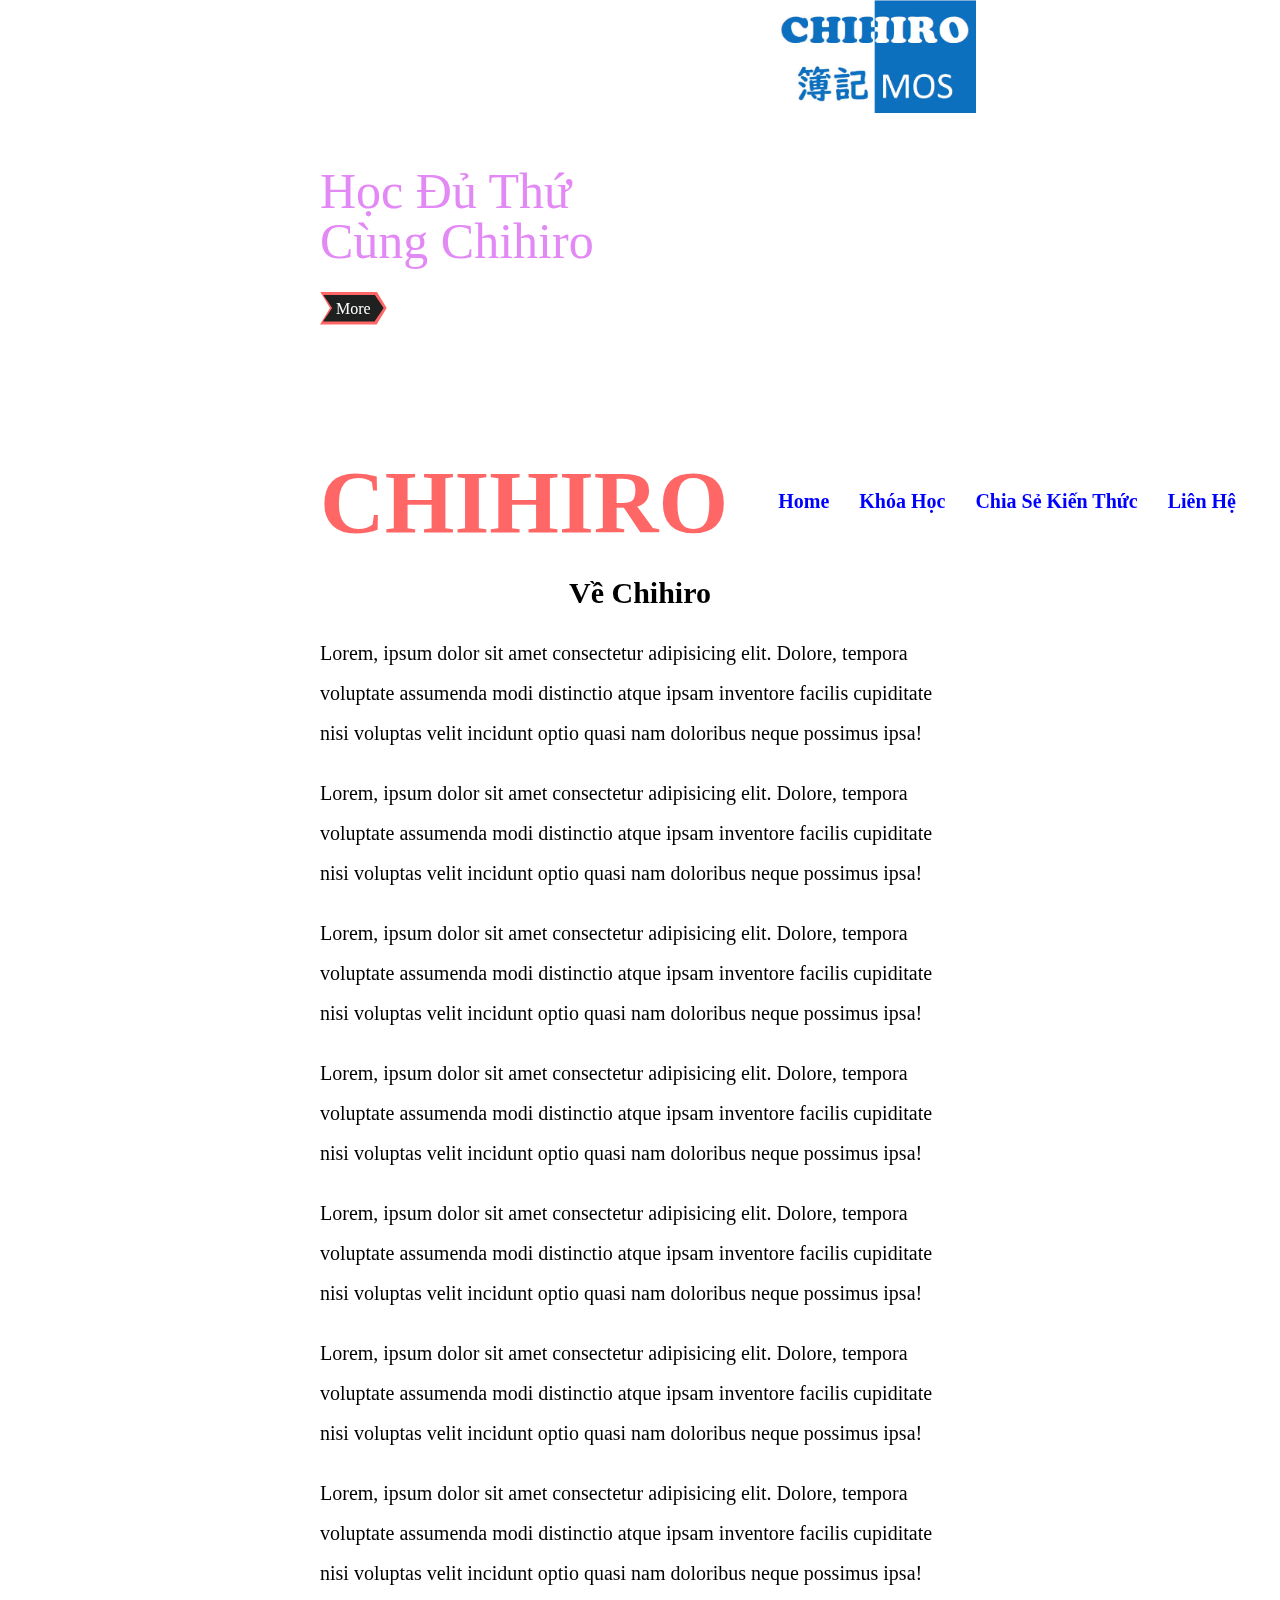
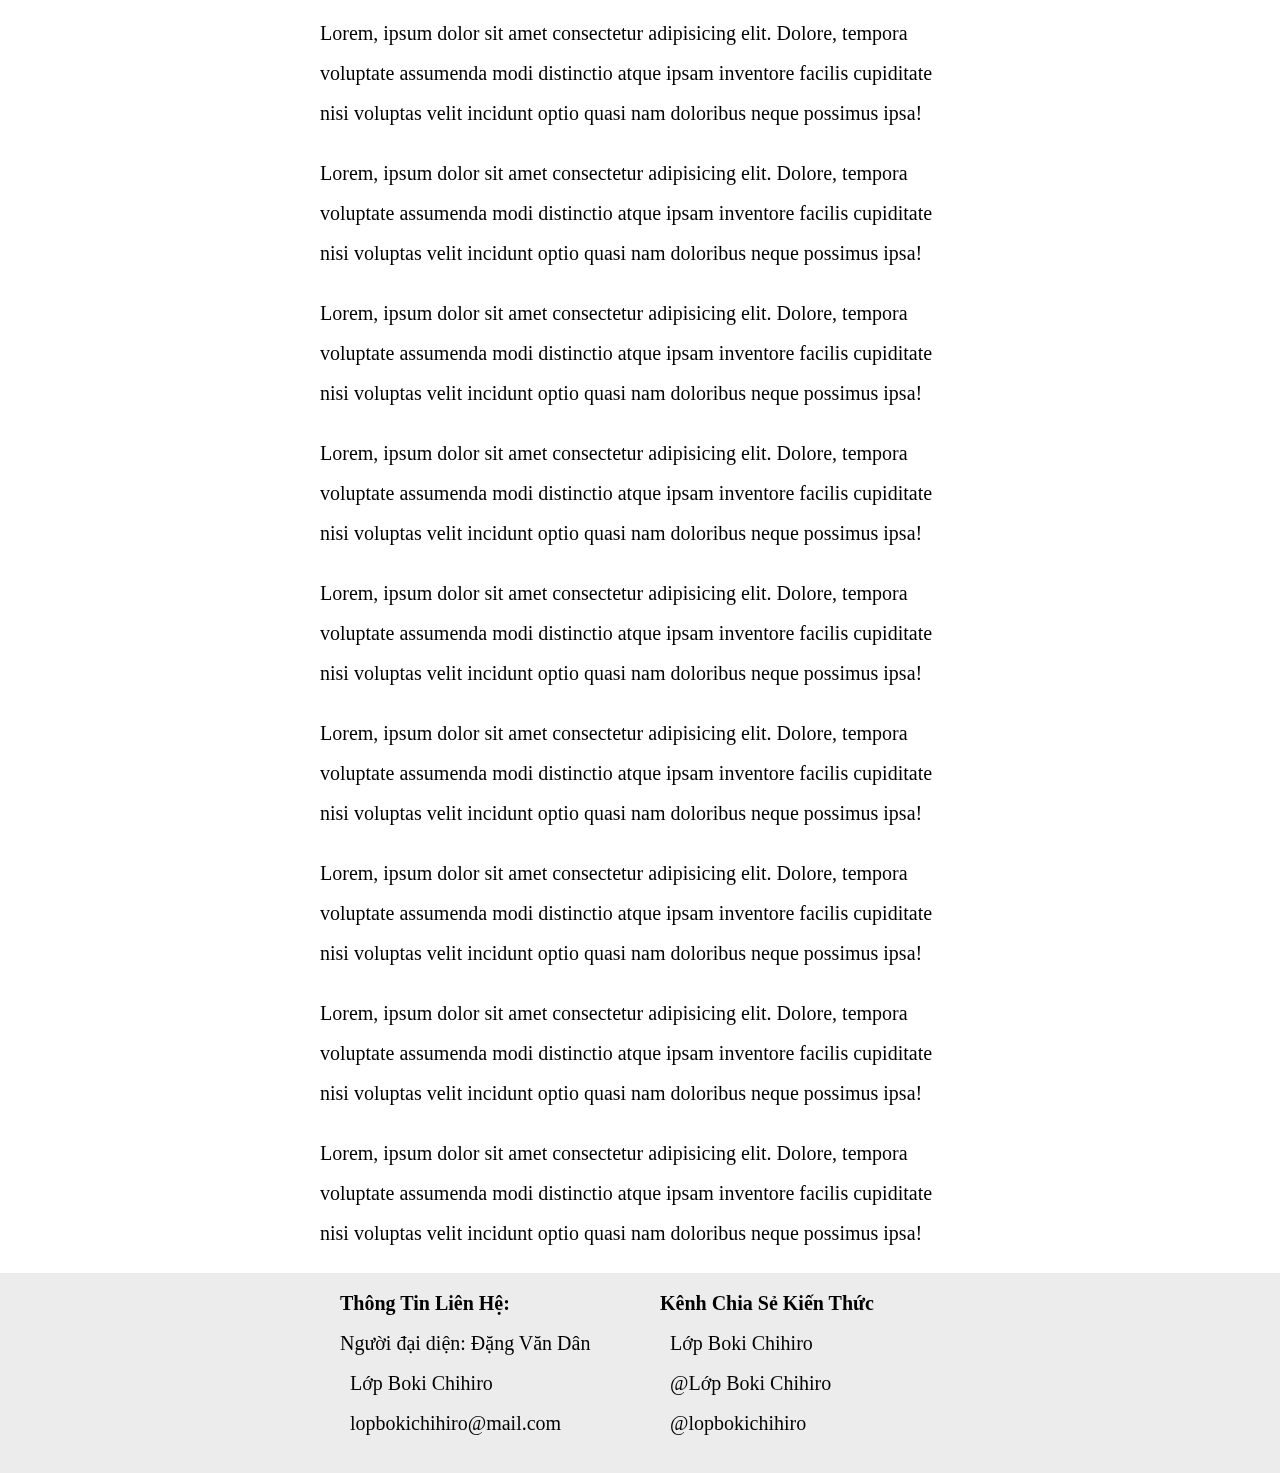
<file: index.html>
<!DOCTYPE html>
<html lang="en">
  <head>
    <meta charset="UTF-8" />
    <meta name="viewport" content="width=device-width, initial-scale=1.0" />
    <link
      rel="stylesheet"
      href="https://cdnjs.cloudflare.com/ajax/libs/font-awesome/6.6.0/css/all.min.css"
      integrity="sha512-Kc323vGBEqzTmouAECnVceyQqyqdsSiqLQISBL29aUW4U/M7pSPA/gEUZQqv1cwx4OnYxTxve5UMg5GT6L4JJg=="
      crossorigin="anonymous"
      referrerpolicy="no-referrer"
    />
    <link rel="stylesheet" href="./asset/css/style.css" />
    <title>CHIHIRO Project</title>
  </head>
  <body>
    <div class="hero">
      <h1>Học Đủ Thứ Cùng Chihiro</h1>
      <div class="action-btns">
        <div class="btn"><a href="./khoahoc.html">More</a></div>
      </div>
    </div>
    <nav>
      <div class="logo">CHIHIRO</div>
      <ul>
        <li class="nav-link"><a href="./index.html">Home</a></li>
        <li class="nav-link"><a href="./khoahoc.html">Khóa Học</a></li>
        <li class="nav-link"><a href="./chiase.html">Chia Sẻ Kiến Thức</a></li>
        <li class="nav-link"><a href="./lienhe.html">Liên Hệ</a></li>
      </ul>
    </nav>
    <main>
      <h2>Về Chihiro</h2>
      <p>
        Lorem, ipsum dolor sit amet consectetur adipisicing elit. Dolore,
        tempora voluptate assumenda modi distinctio atque ipsam inventore
        facilis cupiditate nisi voluptas velit incidunt optio quasi nam
        doloribus neque possimus ipsa!
      </p>
      <p>
        Lorem, ipsum dolor sit amet consectetur adipisicing elit. Dolore,
        tempora voluptate assumenda modi distinctio atque ipsam inventore
        facilis cupiditate nisi voluptas velit incidunt optio quasi nam
        doloribus neque possimus ipsa!
      </p>
      <p>
        Lorem, ipsum dolor sit amet consectetur adipisicing elit. Dolore,
        tempora voluptate assumenda modi distinctio atque ipsam inventore
        facilis cupiditate nisi voluptas velit incidunt optio quasi nam
        doloribus neque possimus ipsa!
      </p>
      <p>
        Lorem, ipsum dolor sit amet consectetur adipisicing elit. Dolore,
        tempora voluptate assumenda modi distinctio atque ipsam inventore
        facilis cupiditate nisi voluptas velit incidunt optio quasi nam
        doloribus neque possimus ipsa!
      </p>
      <p>
        Lorem, ipsum dolor sit amet consectetur adipisicing elit. Dolore,
        tempora voluptate assumenda modi distinctio atque ipsam inventore
        facilis cupiditate nisi voluptas velit incidunt optio quasi nam
        doloribus neque possimus ipsa!
      </p>
      <p>
        Lorem, ipsum dolor sit amet consectetur adipisicing elit. Dolore,
        tempora voluptate assumenda modi distinctio atque ipsam inventore
        facilis cupiditate nisi voluptas velit incidunt optio quasi nam
        doloribus neque possimus ipsa!
      </p>
      <p>
        Lorem, ipsum dolor sit amet consectetur adipisicing elit. Dolore,
        tempora voluptate assumenda modi distinctio atque ipsam inventore
        facilis cupiditate nisi voluptas velit incidunt optio quasi nam
        doloribus neque possimus ipsa!
      </p>
      <p>
        Lorem, ipsum dolor sit amet consectetur adipisicing elit. Dolore,
        tempora voluptate assumenda modi distinctio atque ipsam inventore
        facilis cupiditate nisi voluptas velit incidunt optio quasi nam
        doloribus neque possimus ipsa!
      </p>
      <p>
        Lorem, ipsum dolor sit amet consectetur adipisicing elit. Dolore,
        tempora voluptate assumenda modi distinctio atque ipsam inventore
        facilis cupiditate nisi voluptas velit incidunt optio quasi nam
        doloribus neque possimus ipsa!
      </p>
      <p>
        Lorem, ipsum dolor sit amet consectetur adipisicing elit. Dolore,
        tempora voluptate assumenda modi distinctio atque ipsam inventore
        facilis cupiditate nisi voluptas velit incidunt optio quasi nam
        doloribus neque possimus ipsa!
      </p>
      <p>
        Lorem, ipsum dolor sit amet consectetur adipisicing elit. Dolore,
        tempora voluptate assumenda modi distinctio atque ipsam inventore
        facilis cupiditate nisi voluptas velit incidunt optio quasi nam
        doloribus neque possimus ipsa!
      </p>
      <p>
        Lorem, ipsum dolor sit amet consectetur adipisicing elit. Dolore,
        tempora voluptate assumenda modi distinctio atque ipsam inventore
        facilis cupiditate nisi voluptas velit incidunt optio quasi nam
        doloribus neque possimus ipsa!
      </p>
      <p>
        Lorem, ipsum dolor sit amet consectetur adipisicing elit. Dolore,
        tempora voluptate assumenda modi distinctio atque ipsam inventore
        facilis cupiditate nisi voluptas velit incidunt optio quasi nam
        doloribus neque possimus ipsa!
      </p>
      <p>
        Lorem, ipsum dolor sit amet consectetur adipisicing elit. Dolore,
        tempora voluptate assumenda modi distinctio atque ipsam inventore
        facilis cupiditate nisi voluptas velit incidunt optio quasi nam
        doloribus neque possimus ipsa!
      </p>
      <p>
        Lorem, ipsum dolor sit amet consectetur adipisicing elit. Dolore,
        tempora voluptate assumenda modi distinctio atque ipsam inventore
        facilis cupiditate nisi voluptas velit incidunt optio quasi nam
        doloribus neque possimus ipsa!
      </p>
      <p>
        Lorem, ipsum dolor sit amet consectetur adipisicing elit. Dolore,
        tempora voluptate assumenda modi distinctio atque ipsam inventore
        facilis cupiditate nisi voluptas velit incidunt optio quasi nam
        doloribus neque possimus ipsa!
      </p>
    </main>
    <footer>
      <div class="footer-box">
        <div class="footer-box1"></div>
        <div class="ttlh">
          <p><strong>Thông Tin Liên Hệ:</strong></p>
          <p>Người đại diện: Đặng Văn Dân</p>
          <p>
            <i class="fa-brands fa-facebook-messenger"></i>
            <a href="https://www.facebook.com/lop.boki.chihiro" target="_blank"
              >Lớp Boki Chihiro</a
            >
          </p>
          <p>
            <i class="fa-brands fa-google"></i>
            <a href="https://mail.google.com/" target="_blank"
              >lopbokichihiro@mail.com</a
            >
          </p>
        </div>
        <div class="mxh">
          <p><strong>Kênh Chia Sẻ Kiến Thức</strong></p>
          <p class="mxh-f">
            <i class="fa-brands fa-square-facebook"></i>
            <a href="https://www.facebook.com/lop.boki.chihiro" target="_blank"
              >Lớp Boki Chihiro</a
            >
          </p>
          <p class="mxh-y">
            <i class="fa-brands fa-square-youtube"></i>
            <a href="https://www.youtube.com/@lopbokichihiro" target="_blank"
              >@Lớp Boki Chihiro</a
            >
          </p>
          <p class="mxh-t">
            <i class="fa-brands fa-tiktok"></i>
            <a href="https://www.tiktok.com/@lopbokionline" target="_blank"
              >@lopbokichihiro</a
            >
          </p>
        </div>
        <div class="footer-box4"></div>
      </div>
    </footer>
  </body>
</html>
</file>
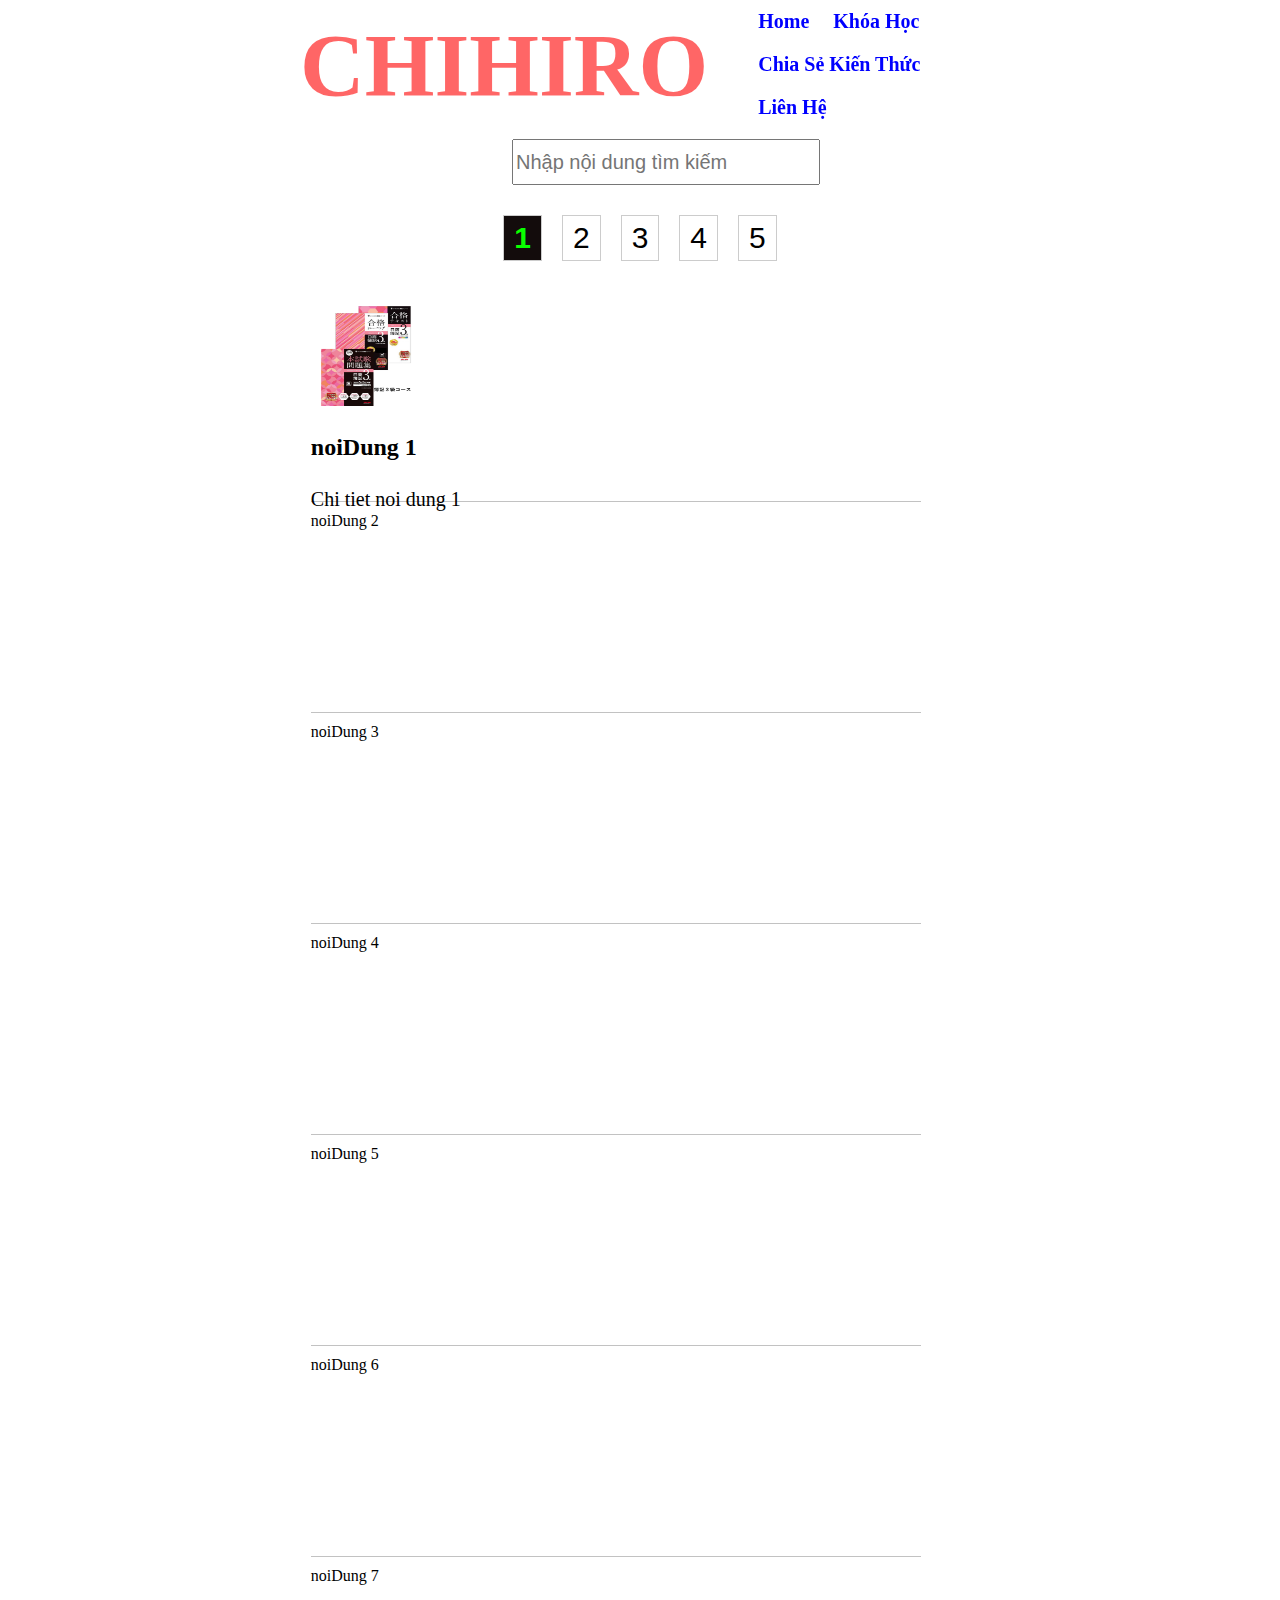
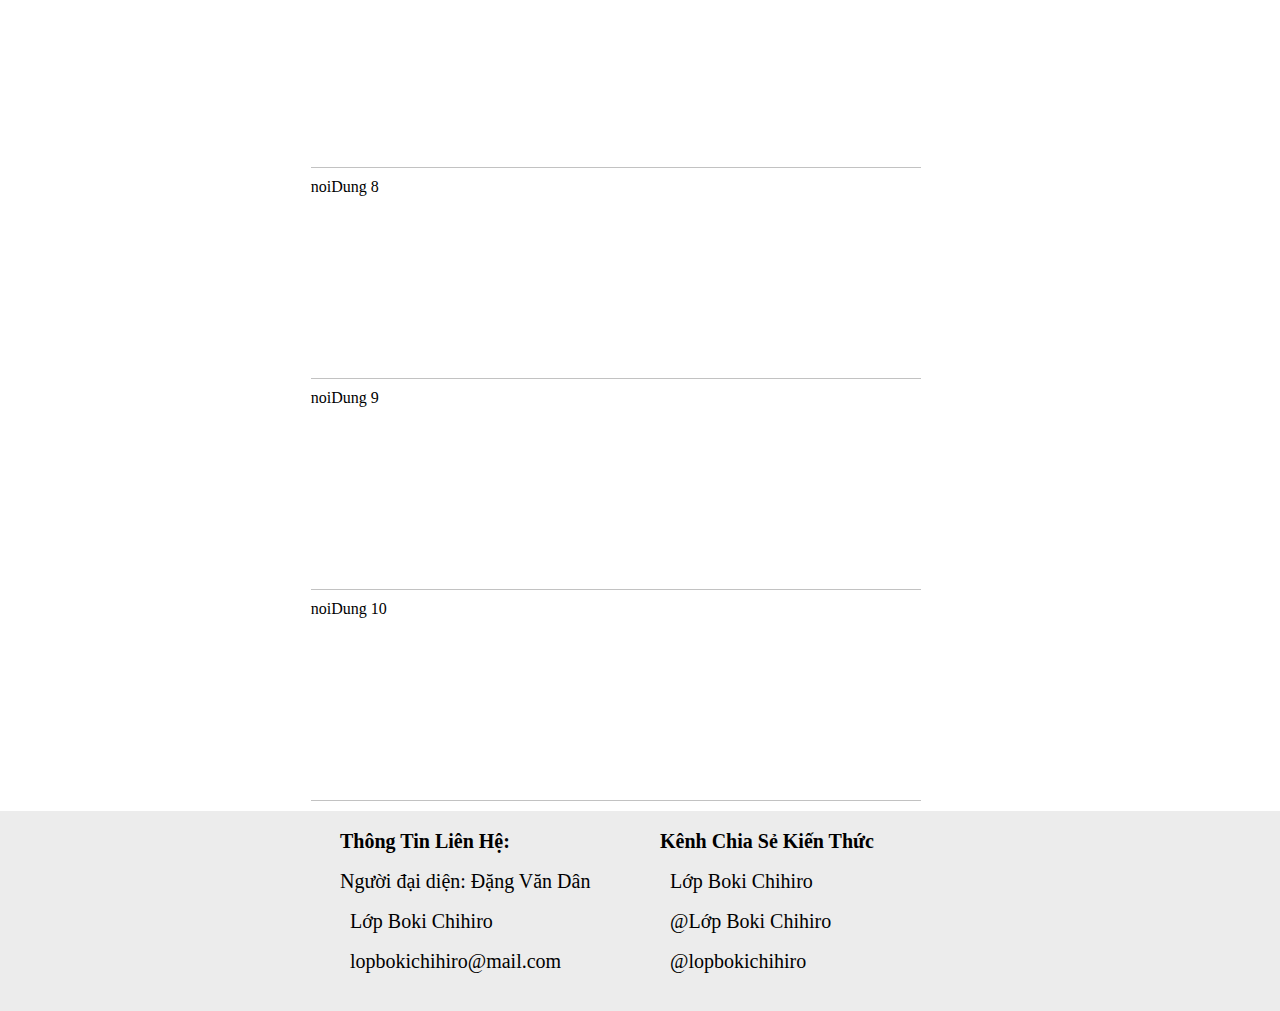
<file: chiase.html>
<!DOCTYPE html>
<html lang="en">
  <head>
    <meta charset="UTF-8" />
    <meta name="viewport" content="width=device-width, initial-scale=1.0" />
    <link
      rel="stylesheet"
      href="https://cdnjs.cloudflare.com/ajax/libs/font-awesome/6.6.0/css/all.min.css"
      integrity="sha512-Kc323vGBEqzTmouAECnVceyQqyqdsSiqLQISBL29aUW4U/M7pSPA/gEUZQqv1cwx4OnYxTxve5UMg5GT6L4JJg=="
      crossorigin="anonymous"
      referrerpolicy="no-referrer"
    />
    <link rel="stylesheet" href="./asset/css/share.css" />
    <title>Chia Sẻ Kiến Thức</title>
  </head>
  <body>
    <nav>
      <div class="logo">CHIHIRO</div>
      <ul>
        <li class="nav-link"><a href="./index.html">Home</a></li>
        <li class="nav-link"><a href="./khoahoc.html">Khóa Học</a></li>
        <li class="nav-link"><a href="./chiase.html">Chia Sẻ Kiến Thức</a></li>
        <li class="nav-link"><a href="./lienhe.html">Liên Hệ</a></li>
      </ul>
    </nav>
    <input type="text" id="searchInput" placeholder="Nhập nội dung tìm kiếm" onkeyup="searchContent()" />
    
    <div class="pagination">
      <!-- <button id="prevPage">Previous</button> -->
      <div class="page-numbers"></div>
      <!-- <button id="nextPage">Next</button> -->
    </div>
    <div id="contentContainer" class="Container">
      <div class="box">
        <img src="./asset/img/1-0.png" alt="" />
        <div class="chitiet">
          <h2>noiDung 1</h2>

          <p>Chi tiet noi dung 1</p>
        </div>
      </div>
      <div class="box">noiDung 2</div>
      <div class="box">noiDung 3</div>
      <div class="box">noiDung 4</div>
      <div class="box">noiDung 5</div>
      <div class="box">noiDung 6</div>
      <div class="box">noiDung 7</div>
      <div class="box">noiDung 8</div>
      <div class="box">noiDung 9</div>
      <div class="box">noiDung 10</div>
      <div class="box">noiDung 11</div>
      <div class="box">noiDung 12</div>
      <div class="box">noiDung 13</div>
      <div class="box">noiDung 14</div>
      <div class="box">noiDung 15</div>
      <div class="box">noiDung 16</div>
      <div class="box">noiDung 17</div>
      <div class="box">noiDung 18</div>
      <div class="box">noiDung 19</div>
      <div class="box">noiDung 20</div>
      <div class="box">noiDung 21</div>
      <div class="box">noiDung 22</div>
      <div class="box">noiDung 23</div>
      <div class="box">noiDung 23</div>
      <div class="box">noiDung 23</div>
      <div class="box">noiDung 23</div>
      <div class="box">noiDung 23</div>
      <div class="box">noiDung 23</div>
      <div class="box">noiDung 23</div>
      <div class="box">noiDung 23</div>
      <div class="box">noiDung 23</div>
      <div class="box">noiDung 23</div>
      <div class="box">noiDung 23</div>
      <div class="box">noiDung 23</div>
      <div class="box">noiDung 23</div>
      <div class="box">noiDung 23</div>
      <div class="box">noiDung 23</div>
      <div class="box">noiDung 23</div>
      <div class="box">noiDung 23</div>
      <div class="box">noiDung 23</div>
      <div class="box">noiDung 23</div>
      <div id="noResult">Không tìm thấy kết quả</div>
    </div>

    <!-- <div class="container">
      <div class="boxVideo">
        <input type="text" id="searchInput" placeholder="Tìm kiếm video" />
        <ul id="videoList">
          <li>
            <a href="#" data-video="https://www.youtube.com/embed/5nnzG4FcxtU"
              >bideo 1</a
            >
          </li>
          <li>
            <a href="#" data-video="https://www.youtube.com/embed/9ZH1I05gegs"
              >aideo 2</a
            >
          </li>
          <li>
            <a href="#" data-video="https://www.youtube.com/embed/5nnzG4FcxtU"
              >Vdeo 3</a
            >
          </li>
          <li>
            <a href="#" data-video="https://www.youtube.com/embed/9ZH1I05gegs"
              >ideo 4</a
            >
            
          </li>
        </ul>
      </div>
      <div class="box_hien_thi">
        <iframe
          id="myVideo"
          width="560"
          height="315"
          frameborder="0"
          allowfullscreen
        ></iframe>
        <div class="Video_detail">
        </div>
      </div>
    </div> -->
    <footer>
      <div class="footer-box">
        <div class="footer-box1"></div>
        <div class="ttlh">
          <p><strong>Thông Tin Liên Hệ:</strong></p>
          <p>Người đại diện: Đặng Văn Dân</p>
          <p>
            <i class="fa-brands fa-facebook-messenger"></i>
            <a href="https://www.facebook.com/lop.boki.chihiro" target="_blank"
              >Lớp Boki Chihiro</a
            >
          </p>
          <p>
            <i class="fa-brands fa-google"></i>
            <a href="https://mail.google.com/" target="_blank"
              >lopbokichihiro@mail.com</a
            >
          </p>
        </div>
        <div class="mxh">
          <p><strong>Kênh Chia Sẻ Kiến Thức</strong></p>
          <p class="mxh-f">
            <i class="fa-brands fa-square-facebook"></i>
            <a href="https://www.facebook.com/lop.boki.chihiro" target="_blank"
              >Lớp Boki Chihiro</a
            >
          </p>
          <p class="mxh-y">
            <i class="fa-brands fa-square-youtube"></i>
            <a href="https://www.youtube.com/@lopbokichihiro" target="_blank"
              >@Lớp Boki Chihiro</a
            >
          </p>
          <p class="mxh-t">
            <i class="fa-brands fa-tiktok"></i>
            <a href="https://www.tiktok.com/@lopbokionline" target="_blank"
              >@lopbokichihiro</a
            >
          </p>
        </div>
        <div class="footer-box4"></div>
      </div>
    </footer>
    <script src="./asset/js/main.js"></script>
  </body>
</html>
</file>
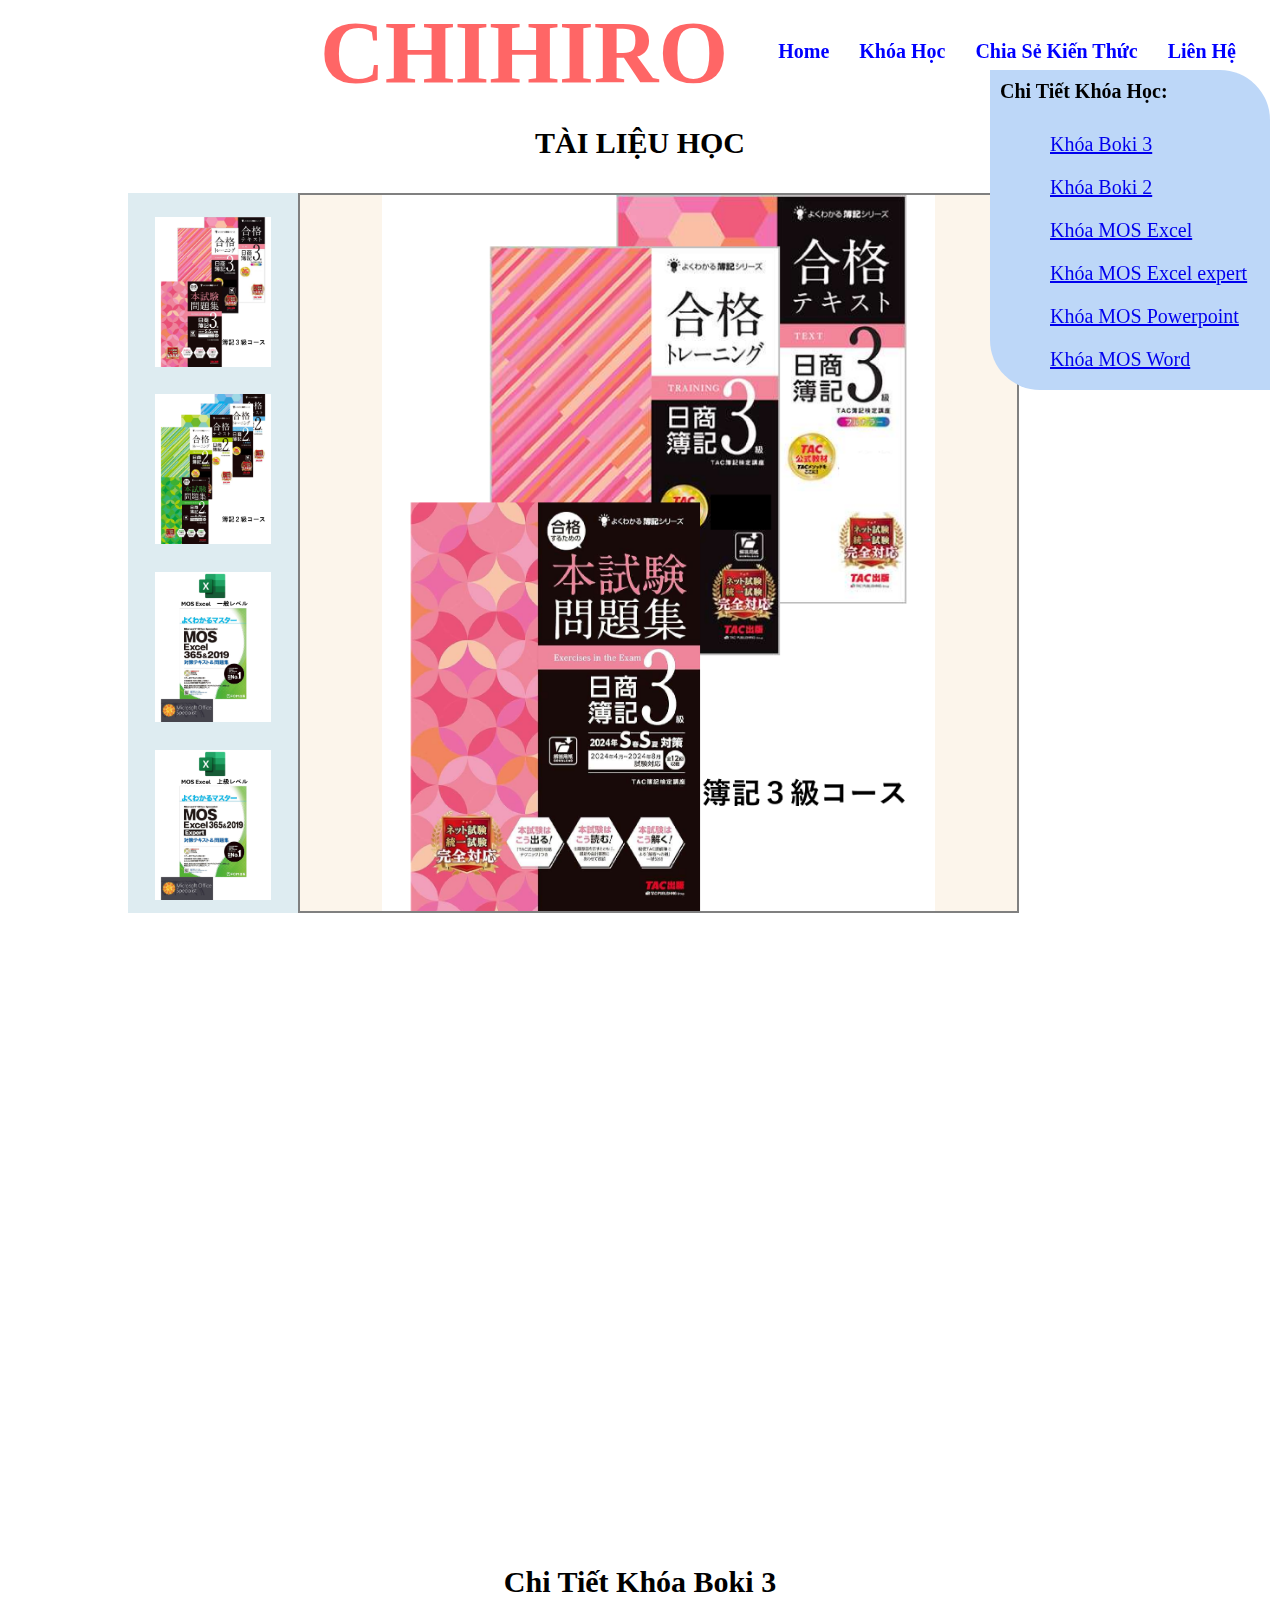
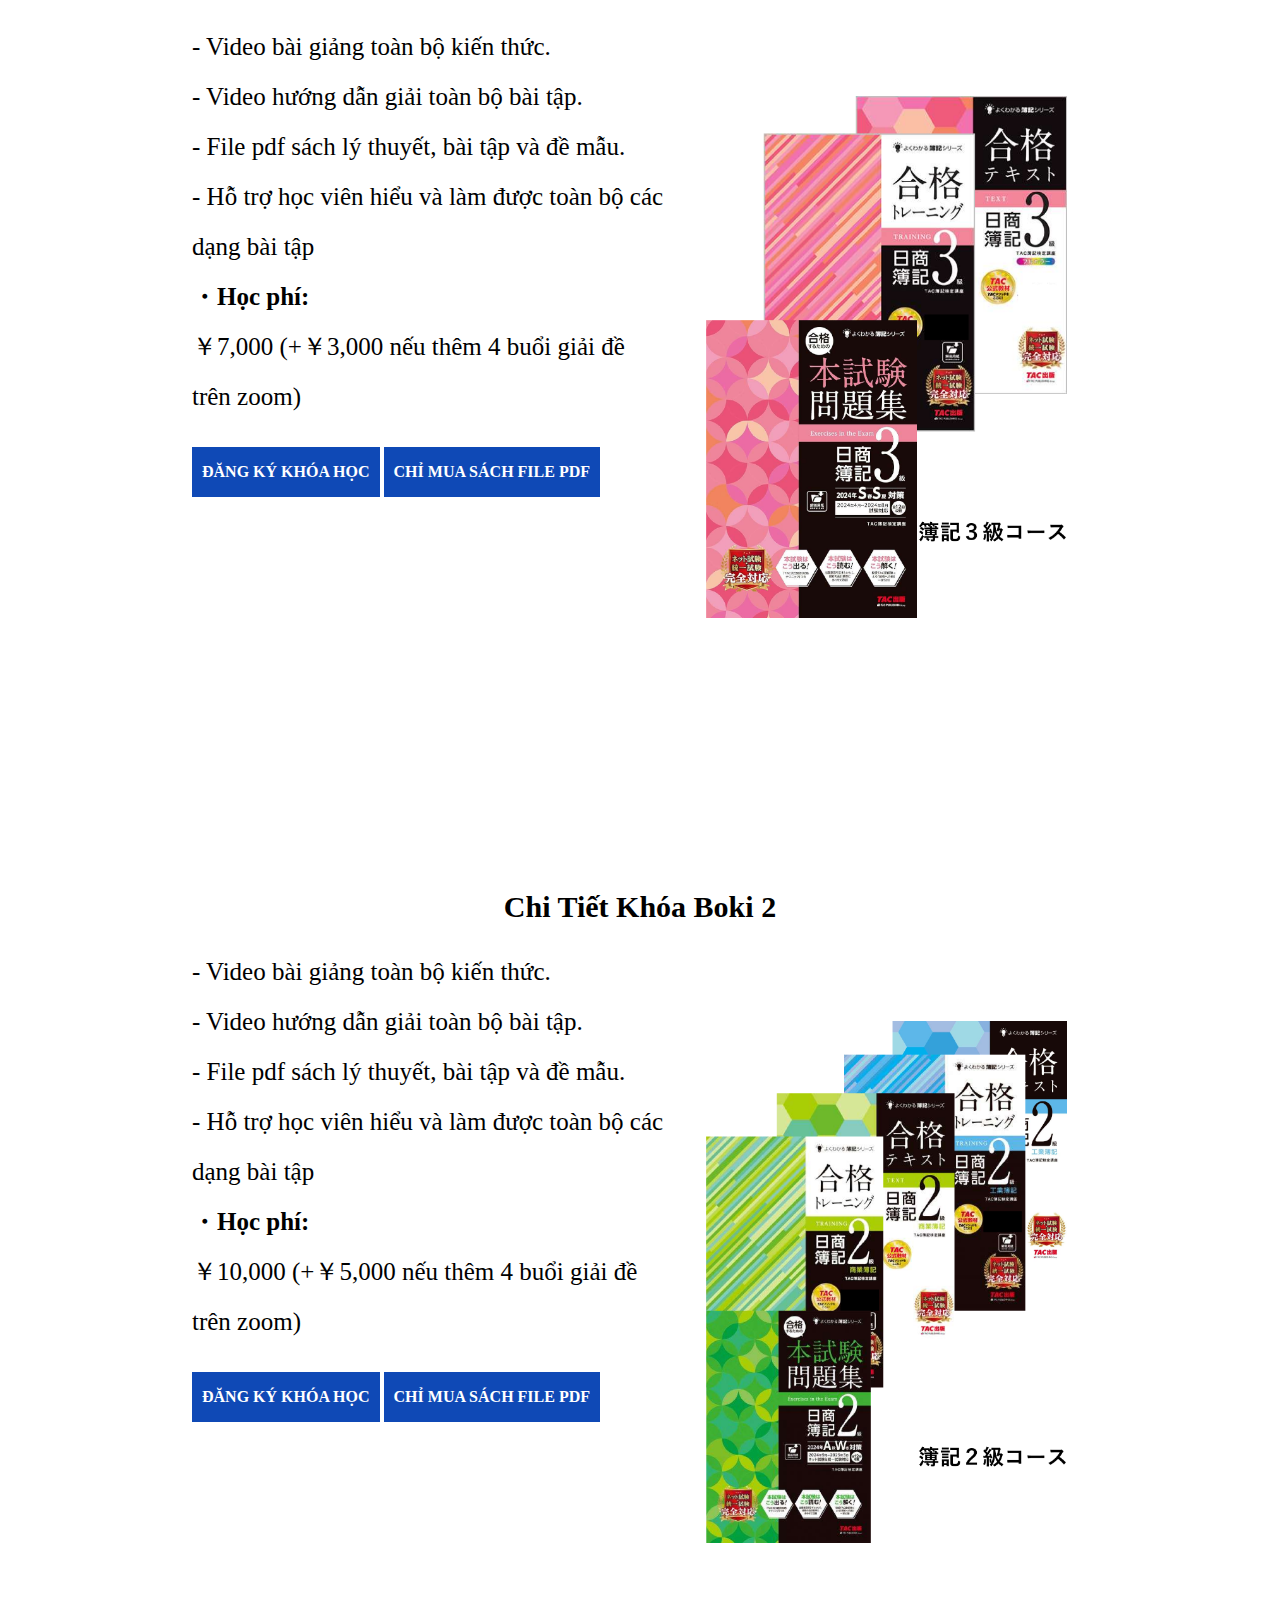
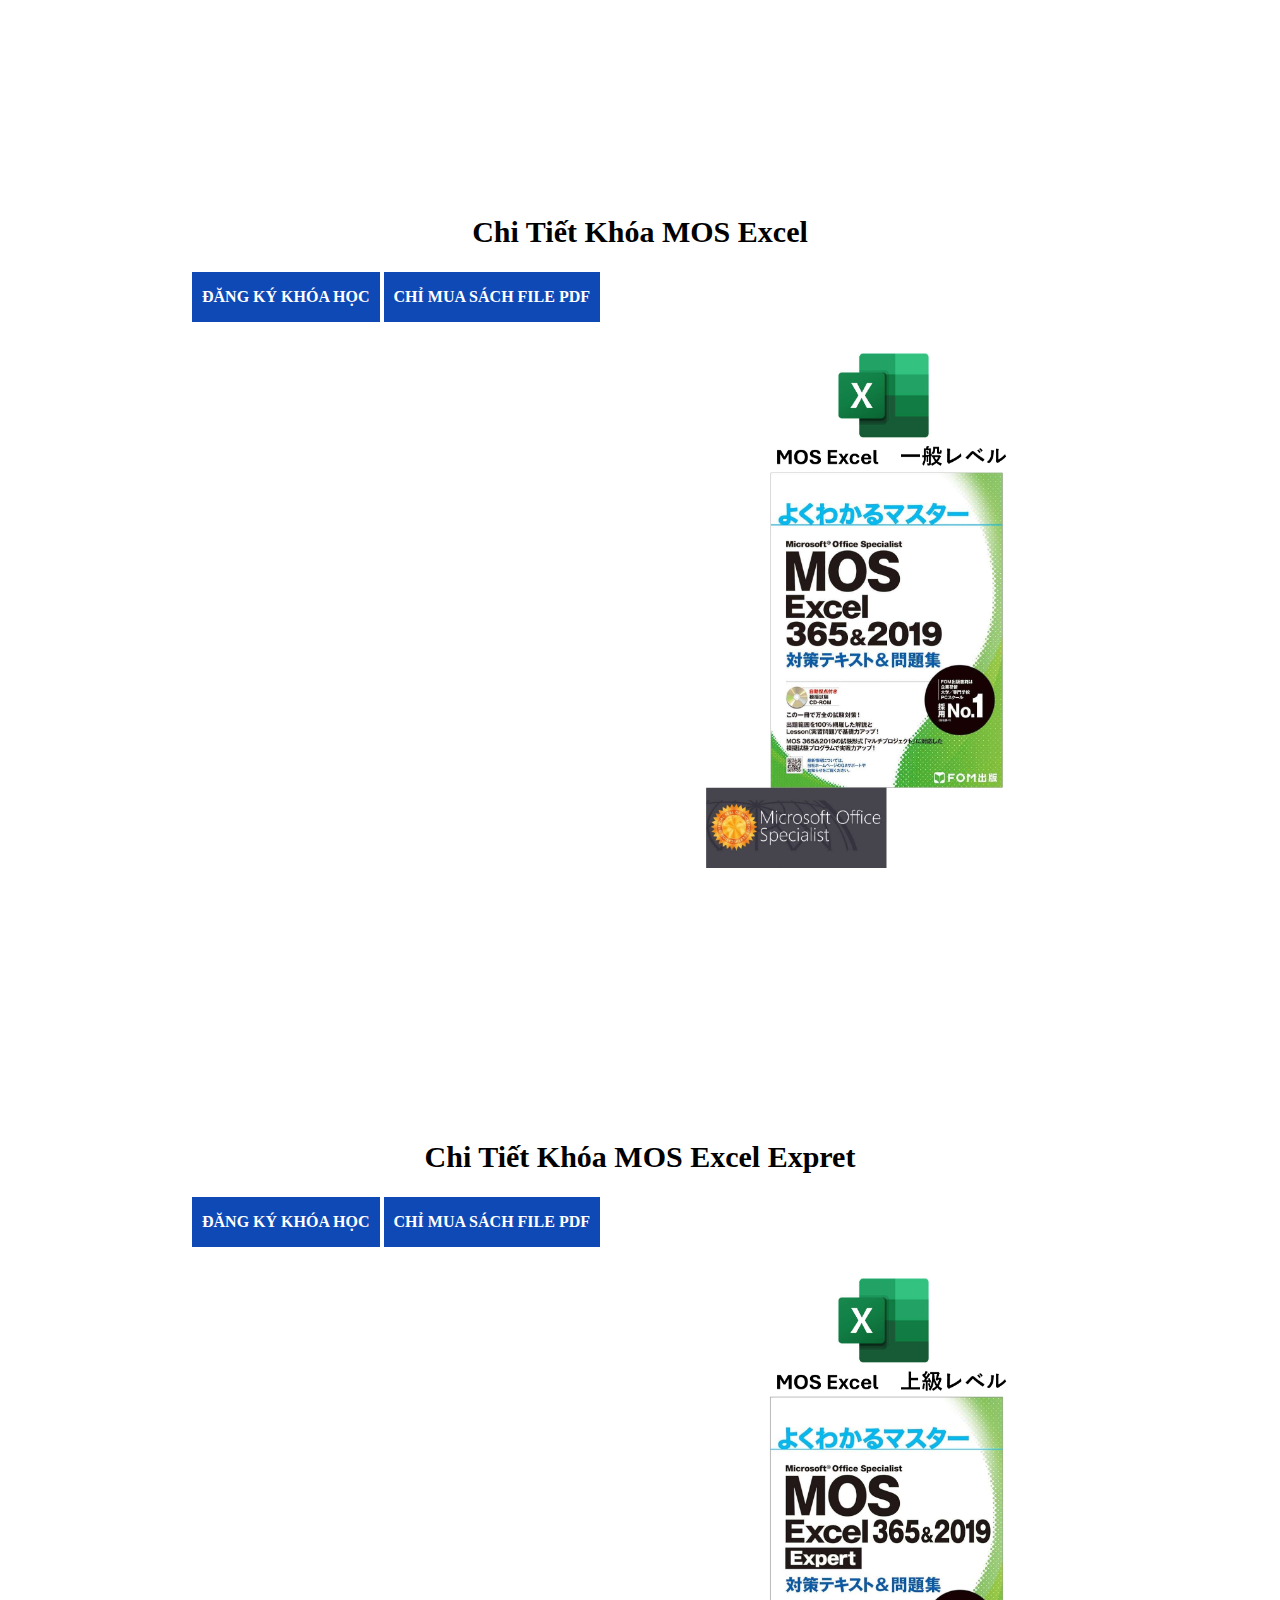
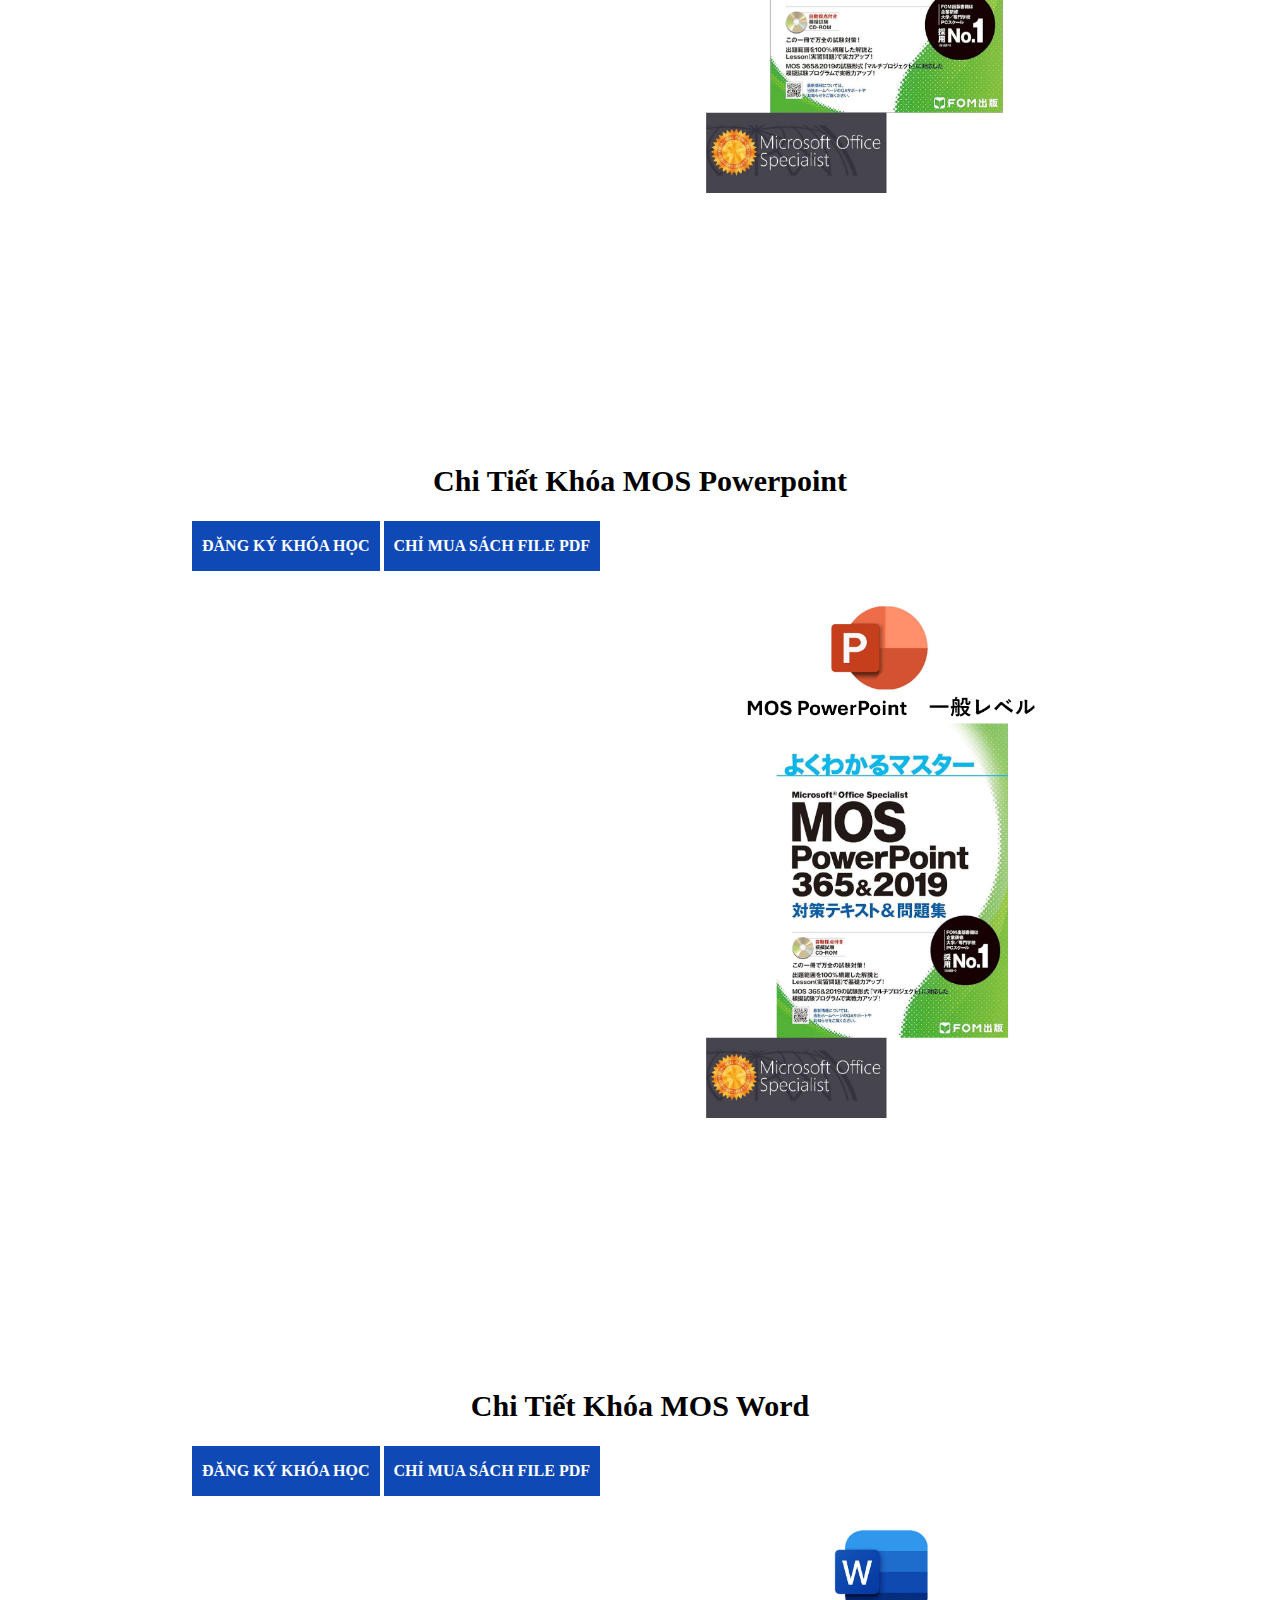
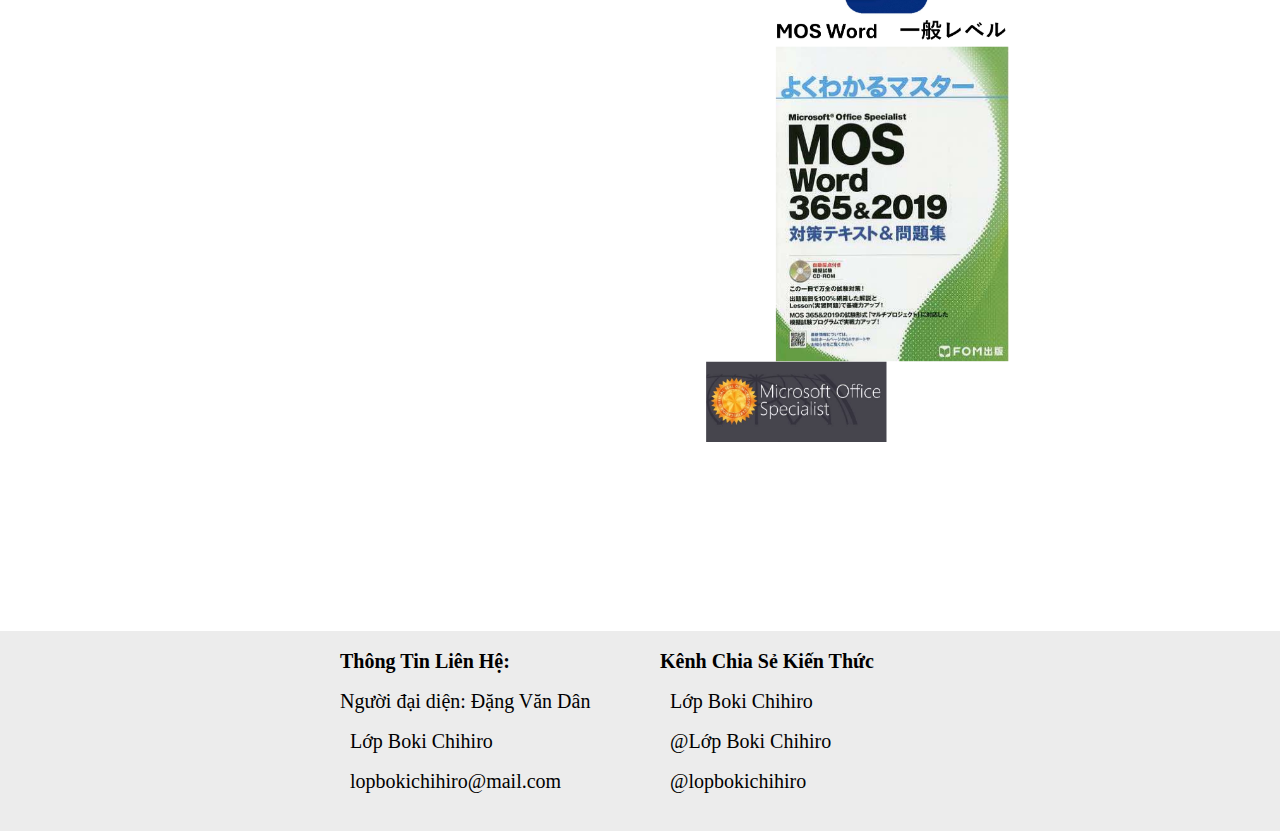
<file: khoahoc.html>
<!DOCTYPE html>
<html lang="en">
  <head>
    <meta charset="UTF-8" />
    <meta name="viewport" content="width=device-width, initial-scale=1.0" />
    <link
      rel="stylesheet"
      href="https://cdnjs.cloudflare.com/ajax/libs/font-awesome/6.6.0/css/all.min.css"
      integrity="sha512-Kc323vGBEqzTmouAECnVceyQqyqdsSiqLQISBL29aUW4U/M7pSPA/gEUZQqv1cwx4OnYxTxve5UMg5GT6L4JJg=="
      crossorigin="anonymous"
      referrerpolicy="no-referrer"
    />
    <link rel="stylesheet" href="./asset/css/style.css" />
    <title>Khóa Học</title>
  </head>
  <body>
    <nav>
      <div class="logo">CHIHIRO</div>
      <ul>
        <li class="nav-link"><a href="./index.html">Home</a></li>
        <li class="nav-link"><a href="./khoahoc.html">Khóa Học</a></li>
        <li class="nav-link"><a href="./chiase.html">Chia Sẻ Kiến Thức</a></li>
        <li class="nav-link"><a href="./lienhe.html">Liên Hệ</a></li>
      </ul>
    </nav>
    <h2>TÀI LIỆU HỌC</h2>

    <div class="container">
      <div class="list_hinh">
        <div class="hinh">
          <img src="./asset/img/1-0.png" alt="" />
        </div>
        <div class="hinh">
          <img src="./asset/img/1-1.png" alt="" />
        </div>
        <div class="hinh">
          <img src="./asset/img/1-2.png" alt="" />
        </div>
        <div class="hinh">
          <img src="./asset/img/1-3.png" alt="" />
        </div>
        <div class="hinh">
          <img src="./asset/img/1-4.png" alt="" />
        </div>
        <div class="hinh">
          <img src="./asset/img/1-5.png" alt="" />
        </div>
      </div>
      <div class="box_hien_thi">
        <img src="./asset/img/1-0.png" alt="" />
      </div>
    </div>
    <!-- <div class="container">
      <div class="pic"><img src="./img/1-0.png" alt="khoa-boki3" /></div>
      <div class="pic"><img src="./img/1-1.png" alt="khoa-boki2" /></div>
      <div class="pic"><img src="./img/1-2.png" alt="khoa-mos-excel" /></div>
      <div class="pic">
        <img src="./img/1-3.png" alt="khoa-mos-excel-expert" />
      </div>
      <div class="pic">
        <img src="./img/1-4.png" alt="khoa-mos-powerpoint" />
      </div>
      <div class="pic"><img src="./img/1-5.png" alt="khoa-mos-word" /></div>
    </div> -->
    <div class="box_duoi_phai">
      Chi Tiết Khóa Học:
      <ol>
        <li><a href="#boki3">Khóa Boki 3</a></li>
        <li><a href="#boki2">Khóa Boki 2</a></li>
        <li><a href="#mos-e">Khóa MOS Excel</a></li>
        <li><a href="#mos-ee">Khóa MOS Excel expert</a></li>
        <li><a href="#mos-p">Khóa MOS Powerpoint</a></li>
        <li><a href="#mos-w">Khóa MOS Word</a></li>
      </ol>
    </div>
    <div class="chiTietKhoaHoc">
      <div id="boki3" class="chiTiet">
        <h2>Chi Tiết Khóa Boki 3</h2>
        <p>
          <!-- ・Bao gồm: <br /> -->
          - Video bài giảng toàn bộ kiến thức. <br />
          - Video hướng dẫn giải toàn bộ bài tập. <br />
          - File pdf sách lý thuyết, bài tập và đề mẫu. <br />
          - Hỗ trợ học viên hiểu và làm được toàn bộ các dạng bài tập <br />

          <strong>・Học phí:</strong> <br />
          ￥7,000 (+￥3,000 nếu thêm 4 buổi giải đề trên zoom)
        </p>
        <div class="dky"><a href="./thanhToan_KH.html">ĐĂNG KÝ KHÓA HỌC</a></div>
        <div class="dky"><a href="./thanhToan_sach.html">CHỈ MUA SÁCH FILE PDF</a></div>

      </div>
      <div id="boki2" class="chiTiet">
        <h2>Chi Tiết Khóa Boki 2</h2>
        <p>
          - Video bài giảng toàn bộ kiến thức. <br />
          - Video hướng dẫn giải toàn bộ bài tập. <br />
          - File pdf sách lý thuyết, bài tập và đề mẫu. <br />
          - Hỗ trợ học viên hiểu và làm được toàn bộ các dạng bài tập <br />

          <strong>・Học phí:</strong> <br />
          ￥10,000 (+￥5,000 nếu thêm 4 buổi giải đề trên zoom)
        </p>
        <div class="dky"><a href="./thanhToan_KH.html">ĐĂNG KÝ KHÓA HỌC</a></div>
        <div class="dky"><a href="./thanhToan_sach.html">CHỈ MUA SÁCH FILE PDF</a></div>
      </div>
      <div id="mos-e" class="chiTiet">
        <h2>Chi Tiết Khóa MOS Excel</h2>
        <p></p>
        <div class="dky"><a href="./thanhToan_KH.html">ĐĂNG KÝ KHÓA HỌC</a></div>
        <div class="dky"><a href="./thanhToan_sach.html">CHỈ MUA SÁCH FILE PDF</a></div>
      </div>
      <div id="mos-ee" class="chiTiet">
        <h2>Chi Tiết Khóa MOS Excel Expret</h2>
        <p></p>
        <div class="dky"><a href="./thanhToan_KH.html">ĐĂNG KÝ KHÓA HỌC</a></div>
        <div class="dky"><a href="./thanhToan_sach.html">CHỈ MUA SÁCH FILE PDF</a></div>
      </div>
      <div id="mos-p" class="chiTiet">
        <h2>Chi Tiết Khóa MOS Powerpoint</h2>
        <p></p>
        <div class="dky"><a href="./thanhToan_KH.html">ĐĂNG KÝ KHÓA HỌC</a></div>
        <div class="dky"><a href="./thanhToan_sach.html">CHỈ MUA SÁCH FILE PDF</a></div>
      </div>
      <div id="mos-w" class="chiTiet">
        <h2>Chi Tiết Khóa MOS Word</h2>
        <p></p>
        <div class="dky"><a href="./thanhToan_KH.html">ĐĂNG KÝ KHÓA HỌC</a></div>
        <div class="dky"><a href="./thanhToan_sach.html">CHỈ MUA SÁCH FILE PDF</a></div>
      </div>
    </div>
    <footer>
      <div class="footer-box">
        <div class="footer-box1"></div>
        <div class="ttlh">
          <p><strong>Thông Tin Liên Hệ:</strong></p>
          <p>Người đại diện: Đặng Văn Dân</p>
          <p>
            <i class="fa-brands fa-facebook-messenger"></i>
            <a href="https://www.facebook.com/lop.boki.chihiro" target="_blank"
              >Lớp Boki Chihiro</a
            >
          </p>
          <p>
            <i class="fa-brands fa-google"></i>
            <a href="https://mail.google.com/" target="_blank"
              >lopbokichihiro@mail.com</a
            >
          </p>
      
        </div>
        <div class="mxh">
          <p><strong>Kênh Chia Sẻ Kiến Thức</strong></p>
          <p class="mxh-f">
            <i class="fa-brands fa-square-facebook"></i>
            <a href="https://www.facebook.com/lop.boki.chihiro" target="_blank"
              >Lớp Boki Chihiro</a
            >
          </p>
          <p class="mxh-y">
            <i class="fa-brands fa-square-youtube"></i>
            <a href="https://www.youtube.com/@lopbokichihiro" target="_blank"
              >@Lớp Boki Chihiro</a
            >
          </p>
          <p class="mxh-t">
            <i class="fa-brands fa-tiktok"></i>
            <a href="https://www.tiktok.com/@lopbokionline" target="_blank"
              >@lopbokichihiro</a
            >
          </p>
        </div>
        <div class="footer-box4"></div>
      </div>
    </footer>
    <script src="./asset/js/khoahoc.js"></script>
  </body>
</html>
</file>
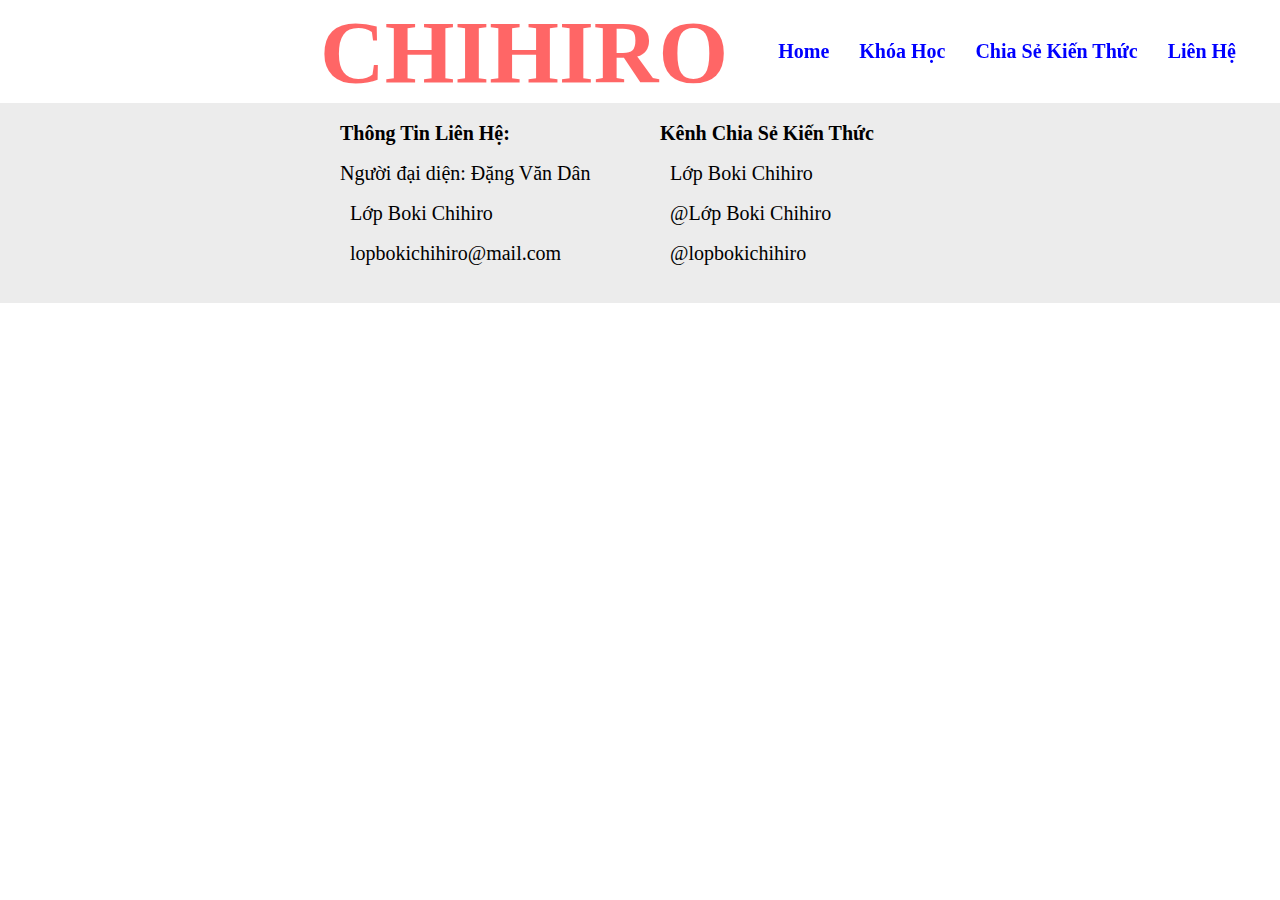
<file: lienhe.html>
<!DOCTYPE html>
<html lang="en">
<head>
    <meta charset="UTF-8">
    <meta name="viewport" content="width=device-width, initial-scale=1.0">
    <link
      rel="stylesheet"
      href="https://cdnjs.cloudflare.com/ajax/libs/font-awesome/6.6.0/css/all.min.css"
      integrity="sha512-Kc323vGBEqzTmouAECnVceyQqyqdsSiqLQISBL29aUW4U/M7pSPA/gEUZQqv1cwx4OnYxTxve5UMg5GT6L4JJg=="
      crossorigin="anonymous"
      referrerpolicy="no-referrer"
    />
    <link rel="stylesheet" href="./asset/css/style.css">
    <title>Thông Tin Liên Hệ</title>
</head>
<body>
    <nav>
        <div class="logo">CHIHIRO</div>
        <ul>
          <li class="nav-link"><a href="./index.html">Home</a></li>
          <li class="nav-link"><a href="./khoahoc.html">Khóa Học</a></li>
          <li class="nav-link"><a href="./chiase.html">Chia Sẻ Kiến Thức</a></li>
          <li class="nav-link"><a href="./lienhe.html">Liên Hệ</a></li>
        </ul>
      </nav>

    <footer>
        <div class="footer-box">
          <div class="footer-box1"></div>
          <div class="ttlh">
            <p><strong>Thông Tin Liên Hệ:</strong> </p>
            <p>Người đại diện: Đặng Văn Dân</p>
            <p>
              <i class="fa-brands fa-facebook-messenger"></i>
              <a href="https://www.facebook.com/lop.boki.chihiro" target="_blank">Lớp Boki Chihiro</a>
            </p>
            <p>
              <i class="fa-brands fa-google"></i>
              <a href="https://mail.google.com/" target="_blank">lopbokichihiro@mail.com</a>
              
            </p>
          
          </div>
          <div class="mxh">
            
            <p><strong>Kênh Chia Sẻ Kiến Thức</strong> </p>
            <p class="mxh-f"><i class="fa-brands fa-square-facebook"></i>
              <a href="https://www.facebook.com/lop.boki.chihiro" target="_blank">Lớp Boki Chihiro</a></p>
            <p class="mxh-y"><i class="fa-brands fa-square-youtube"></i>
            <a href="https://www.youtube.com/@lopbokichihiro" target="_blank">@Lớp Boki Chihiro</a></p>
            <p class="mxh-t"><i class="fa-brands fa-tiktok"></i>
              <a href="https://www.tiktok.com/@lopbokionline" target="_blank">@lopbokichihiro</a></p>
          </div>
          <div class="footer-box4"></div>
        </div>
      </footer>
</body>
</html>
</file>
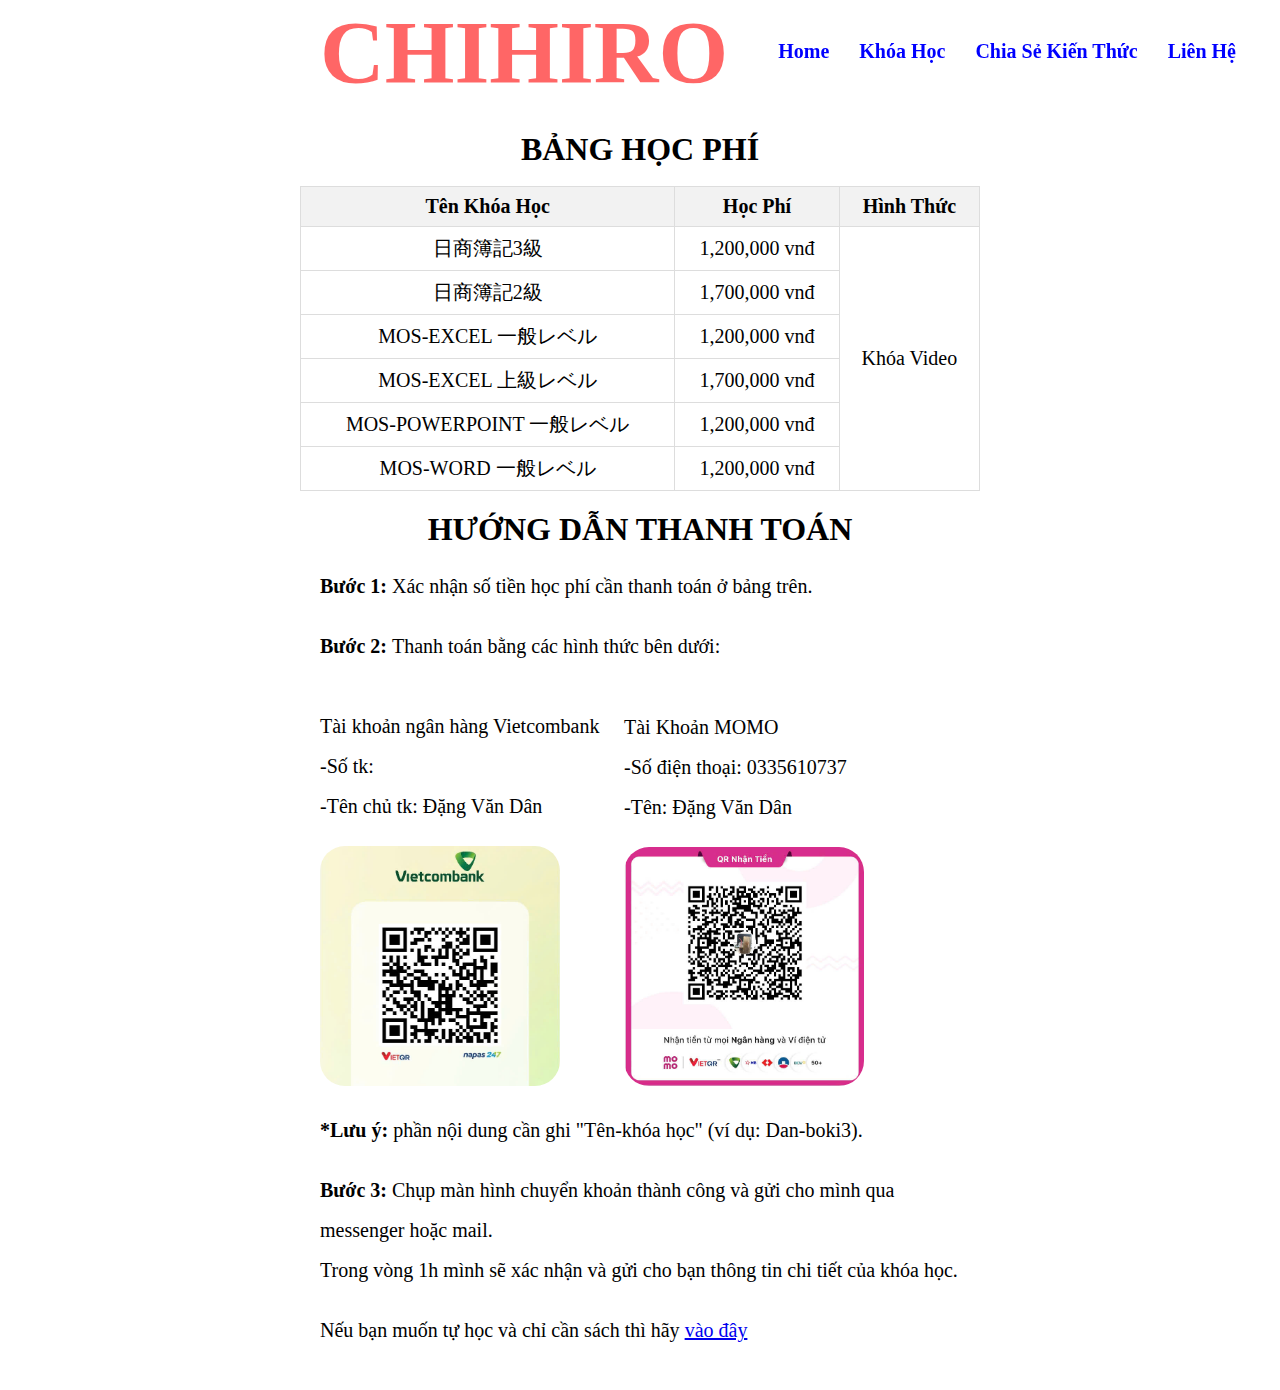
<file: thanhToan_KH.html>
<!DOCTYPE html>
<html lang="en">
  <head>
    <meta charset="UTF-8" />
    <meta name="viewport" content="width=device-width, initial-scale=1.0" />
    <link
      rel="stylesheet"
      href="https://cdnjs.cloudflare.com/ajax/libs/font-awesome/6.6.0/css/all.min.css"
      integrity="sha512-Kc323vGBEqzTmouAECnVceyQqyqdsSiqLQISBL29aUW4U/M7pSPA/gEUZQqv1cwx4OnYxTxve5UMg5GT6L4JJg=="
      crossorigin="anonymous"
      referrerpolicy="no-referrer"
    />
    <link rel="stylesheet" href="./asset/css/ttin-ttoan.css" />
    <title>Hướng dẫn đky khóa học</title>
  </head>
  <body>
    <nav>
      <div class="logo">CHIHIRO</div>
      <ul>
        <li class="nav-link"><a href="./index.html">Home</a></li>
        <li class="nav-link"><a href="./khoahoc.html">Khóa Học</a></li>
        <li class="nav-link"><a href="./chiase.html">Chia Sẻ Kiến Thức</a></li>
        <li class="nav-link"><a href="./lienhe.html">Liên Hệ</a></li>
      </ul>
    </nav>

    <div class="container">
      <h1>BẢNG HỌC PHÍ</h1>
      <table>
        <thead>
          <tr>
            <th>Tên Khóa Học</th>
            <th>Học Phí</th>
            <th>Hình Thức</th>
          </tr>
        </thead>
        <tbody>
          <tr>
            <td>日商簿記3級</td>
            <td>1,200,000 vnđ</td>
            <td rowspan="6">Khóa Video</td>
          </tr>
          <tr>
            <td>日商簿記2級</td>

            <td>1,700,000 vnđ</td>
          </tr>
          <tr>
            <td>MOS-EXCEL 一般レベル</td>

            <td>1,200,000 vnđ</td>
          </tr>
          <tr>
            <td>MOS-EXCEL 上級レベル</td>

            <td>1,700,000 vnđ</td>
          </tr>
          <tr>
            <td>MOS-POWERPOINT 一般レベル</td>

            <td>1,200,000 vnđ</td>
          </tr>
          <tr>
            <td>MOS-WORD 一般レベル</td>

            <td>1,200,000 vnđ</td>
          </tr>
        </tbody>
      </table>
      <h1>HƯỚNG DẪN THANH TOÁN</h1>
      <div class="detail">
        <p>
          <span>Bước 1: </span>Xác nhận số tiền học phí cần thanh toán ở bảng
          trên.
        </p>
        <p><span>Bước 2: </span>Thanh toán bằng các hình thức bên dưới:</p>
        <div class="vcb">
          <p>
            Tài khoản ngân hàng Vietcombank <br />
            -Số tk: <br />
            -Tên chủ tk: Đặng Văn Dân
          </p>
          <img src="./asset/img/vietcombank.jpg" alt="" />
        </div>
        <div class="momo">
          <p>
            Tài Khoản MOMO <br />
            -Số điện thoại: 0335610737 <br />
            -Tên: Đặng Văn Dân
          </p>
          <img src="./asset/img/momo.jpg" alt="" />
        </div>
        <p>
          <span>*Lưu ý: </span>phần nội dung cần ghi "Tên-khóa học" (ví dụ:
          Dan-boki3).
        </p>
        <p>
          <span>Bước 3: </span>Chụp màn hình chuyển khoản thành công và gửi cho
          mình qua messenger hoặc mail. <br />
          Trong vòng 1h mình sẽ xác nhận và gửi cho bạn thông tin chi tiết của
          khóa học.
        </p>
        <p>Nếu bạn muốn tự học và chỉ cần sách thì hãy <a href="./thanhToan_sach.html">vào đây</a></p>
      </div>
    </div>

    <!-- <footer>
        <div class="footer-box">
          <div class="footer-box1"></div>
          <div class="ttlh">
            <p><strong>Thông Tin Liên Hệ:</strong> </p>
            <p>Người đại diện: Đặng Văn Dân</p>
            <p>
              <i class="fa-brands fa-facebook-messenger"></i>
              <a href="https://www.facebook.com/lop.boki.chihiro" target="_blank">Lớp Boki Chihiro</a>
            </p>
            <p>
              <i class="fa-brands fa-google"></i>
              <a href="https://mail.google.com/" target="_blank">lopbokichihiro@mail.com</a>
              
            </p>
          
          </div>
          <div class="mxh">
            
            <p><strong>Kênh Chia Sẻ Kiến Thức</strong> </p>
            <p class="mxh-f"><i class="fa-brands fa-square-facebook"></i>
              <a href="https://www.facebook.com/lop.boki.chihiro" target="_blank">Lớp Boki Chihiro</a></p>
            <p class="mxh-y"><i class="fa-brands fa-square-youtube"></i>
            <a href="https://www.youtube.com/@lopbokichihiro" target="_blank">@Lớp Boki Chihiro</a></p>
            <p class="mxh-t"><i class="fa-brands fa-tiktok"></i>
              <a href="https://www.tiktok.com/@lopbokionline" target="_blank">@lopbokichihiro</a></p>
          </div>
          <div class="footer-box4"></div>
        </div>
      </footer> -->
  </body>
</html>
</file>
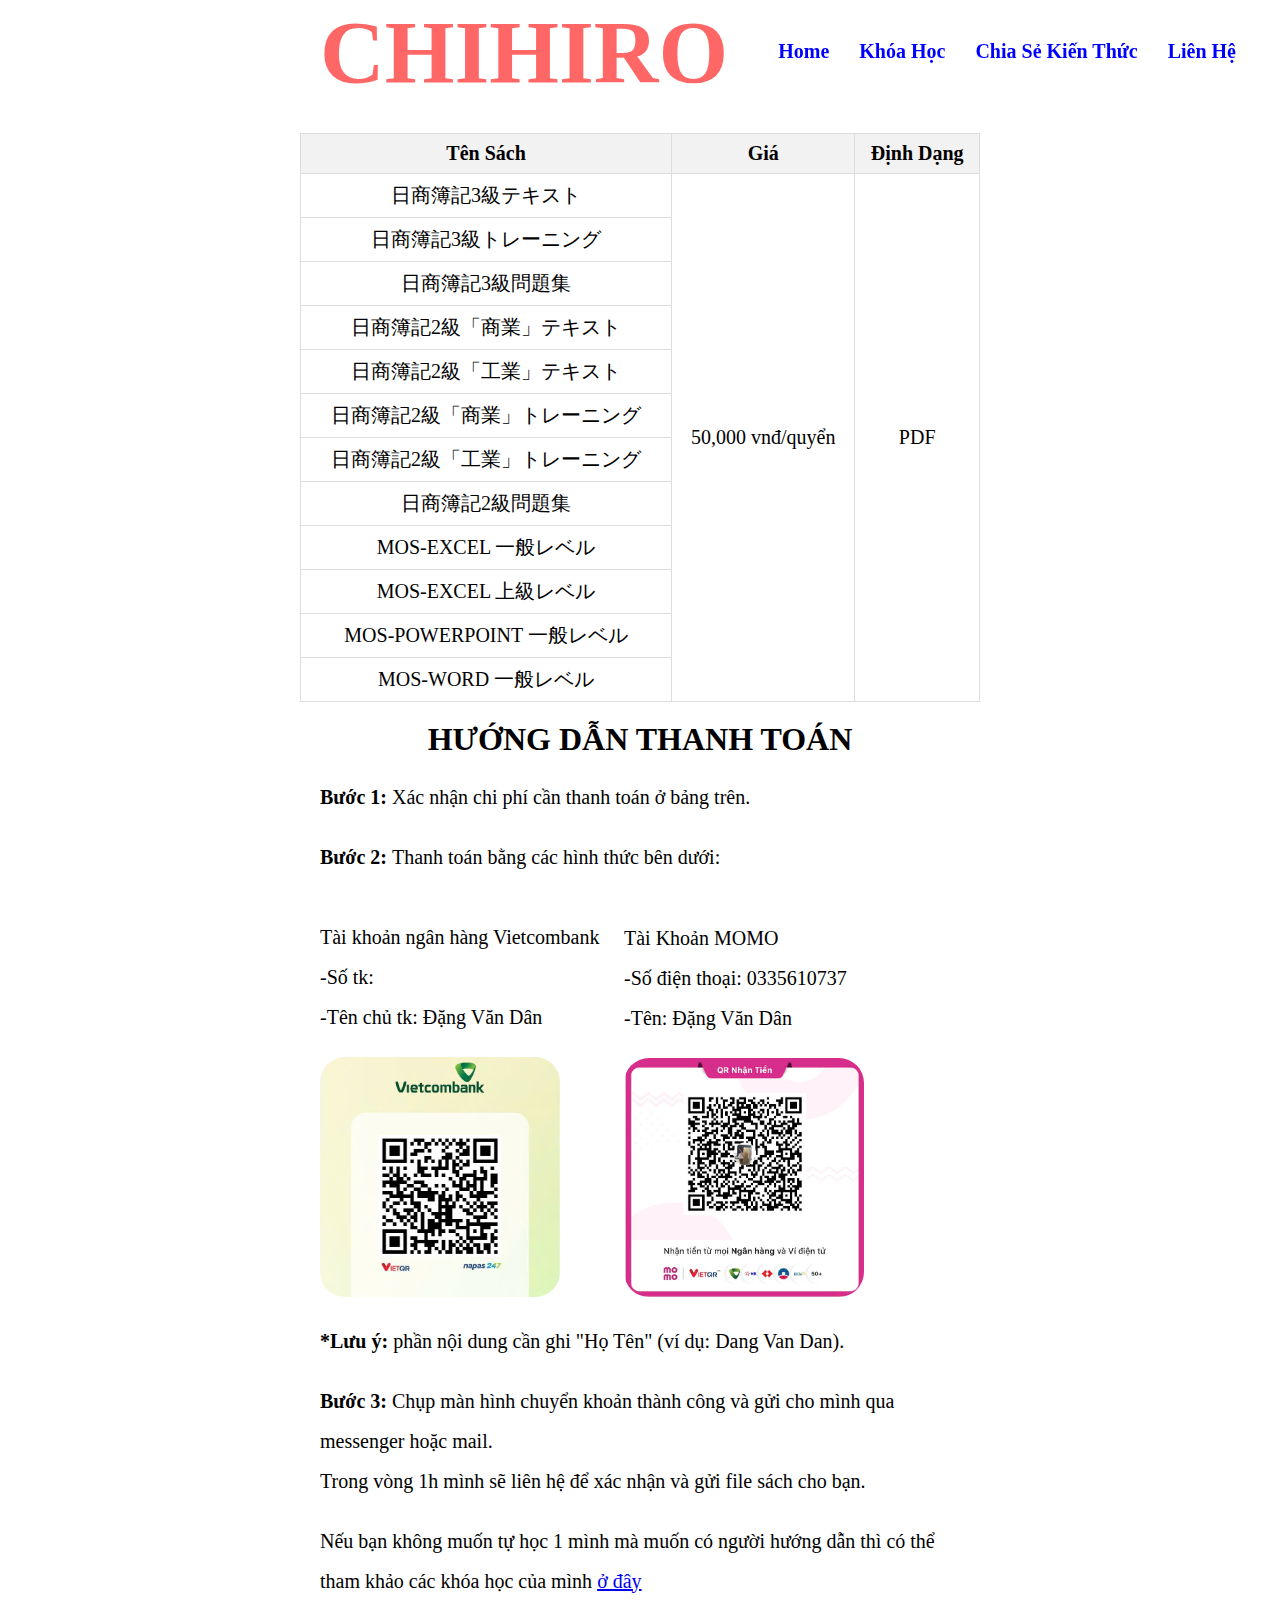
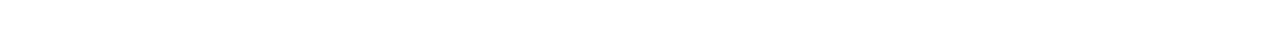
<file: thanhToan_sach.html>
<!DOCTYPE html>
<html lang="en">
  <head>
    <meta charset="UTF-8" />
    <meta name="viewport" content="width=device-width, initial-scale=1.0" />
    <link
      rel="stylesheet"
      href="https://cdnjs.cloudflare.com/ajax/libs/font-awesome/6.6.0/css/all.min.css"
      integrity="sha512-Kc323vGBEqzTmouAECnVceyQqyqdsSiqLQISBL29aUW4U/M7pSPA/gEUZQqv1cwx4OnYxTxve5UMg5GT6L4JJg=="
      crossorigin="anonymous"
      referrerpolicy="no-referrer"
    />
    <link rel="stylesheet" href="./asset/css/ttin-ttoan.css" />
    <title>Hướng dẫn mua sách</title>
  </head>
  <body>
    <nav>
      <div class="logo">CHIHIRO</div>
      <ul>
        <li class="nav-link"><a href="./index.html">Home</a></li>
        <li class="nav-link"><a href="./khoahoc.html">Khóa Học</a></li>
        <li class="nav-link"><a href="./chiase.html">Chia Sẻ Kiến Thức</a></li>
        <li class="nav-link"><a href="./lienhe.html">Liên Hệ</a></li>
      </ul>
    </nav>

    <div class="container">
      <table>
        <thead>
          <tr>
            <th>Tên Sách</th>
            <th>Giá</th>
            <th>Định Dạng</th>
          </tr>
        </thead>
        <tbody>
          <tr>
            <td>日商簿記3級テキスト</td>
            <td rowspan="12">50,000 vnđ/quyển</td>
            <td rowspan="12">PDF</td>
          </tr>
          <tr>
            <td>日商簿記3級トレーニング</td>

            <!-- <td>1,700,000 vnđ</td> -->
          </tr>
          <tr>
            <td>日商簿記3級問題集</td>
            <!-- <td>1,200,000 vnđ</td> -->
          </tr>
          <tr>
            <td>日商簿記2級「商業」テキスト</td>

            <!-- <td>1,700,000 vnđ</td> -->
          </tr>
          <tr>
            <td>日商簿記2級「工業」テキスト</td>

            <!-- <td>1,700,000 vnđ</td> -->
          </tr>
          <tr>
            <td>日商簿記2級「商業」トレーニング</td>

            <!-- <td>1,700,000 vnđ</td> -->
          </tr>

          <tr>
            <td>日商簿記2級「工業」トレーニング</td>

            <!-- <td>1,700,000 vnđ</td> -->
          </tr>
          <tr>
            <td>日商簿記2級問題集</td>

            <!-- <td>1,700,000 vnđ</td> -->
          </tr>
          <tr>
            <td>MOS-EXCEL 一般レベル</td>

            <!-- <td>1,200,000 vnđ</td> -->
          </tr>
          <tr>
            <td>MOS-EXCEL 上級レベル</td>

            <!-- <td>1,700,000 vnđ</td> -->
          </tr>
          <tr>
            <td>MOS-POWERPOINT 一般レベル</td>

            <!-- <td>1,200,000 vnđ</td> -->
          </tr>
          <tr>
            <td>MOS-WORD 一般レベル</td>

            <!-- <td>1,200,000 vnđ</td> -->
          </tr>
        </tbody>
      </table>
      <h1>HƯỚNG DẪN THANH TOÁN</h1>
      <div class="detail">
        <p><span>Bước 1: </span>Xác nhận chi phí cần thanh toán ở bảng trên.</p>
        <p><span>Bước 2: </span>Thanh toán bằng các hình thức bên dưới:</p>
        <div class="vcb">
          <p>
            Tài khoản ngân hàng Vietcombank <br />
            -Số tk: <br />
            -Tên chủ tk: Đặng Văn Dân
          </p>
          <img src="./asset/img/vietcombank.jpg" alt="" />
        </div>
        <div class="momo">
          <p>
            Tài Khoản MOMO <br />
            -Số điện thoại: 0335610737 <br />
            -Tên: Đặng Văn Dân
          </p>
          <img src="./asset/img/momo.jpg" alt="" />
        </div>
        <p>
          <span>*Lưu ý: </span>phần nội dung cần ghi "Họ Tên" (ví dụ: Dang Van
          Dan).
        </p>
        <p>
          <span>Bước 3: </span>Chụp màn hình chuyển khoản thành công và gửi cho
          mình qua messenger hoặc mail. <br />
          Trong vòng 1h mình sẽ liên hệ để xác nhận và gửi file sách cho bạn.
        </p>
        <p>Nếu bạn không muốn tự học 1 mình mà muốn có người hướng dẫn thì có thể tham khảo các khóa học của mình <a href="./thanhToan_KH.html">ở đây</a></p>
      </div>
    </div>

    <!-- <footer>
        <div class="footer-box">
          <div class="footer-box1"></div>
          <div class="ttlh">
            <p><strong>Thông Tin Liên Hệ:</strong> </p>
            <p>Người đại diện: Đặng Văn Dân</p>
            <p>
              <i class="fa-brands fa-facebook-messenger"></i>
              <a href="https://www.facebook.com/lop.boki.chihiro" target="_blank">Lớp Boki Chihiro</a>
            </p>
            <p>
              <i class="fa-brands fa-google"></i>
              <a href="https://mail.google.com/" target="_blank">lopbokichihiro@mail.com</a>
              
            </p>
          
          </div>
          <div class="mxh">
            
            <p><strong>Kênh Chia Sẻ Kiến Thức</strong> </p>
            <p class="mxh-f"><i class="fa-brands fa-square-facebook"></i>
              <a href="https://www.facebook.com/lop.boki.chihiro" target="_blank">Lớp Boki Chihiro</a></p>
            <p class="mxh-y"><i class="fa-brands fa-square-youtube"></i>
            <a href="https://www.youtube.com/@lopbokichihiro" target="_blank">@Lớp Boki Chihiro</a></p>
            <p class="mxh-t"><i class="fa-brands fa-tiktok"></i>
              <a href="https://www.tiktok.com/@lopbokionline" target="_blank">@lopbokichihiro</a></p>
          </div>
          <div class="footer-box4"></div>
        </div>
      </footer> -->
  </body>
</html>
</file>
<file: asset/css/style.css>
html {
  font-size: 62.5%;
}

body {
  font-size: 1.6rem;
  margin: 0;
  /* background-color: black; */
  color: black;
}
.hero,
nav,
main {
  max-width: 80ch;
  margin: 0 auto;
  padding-inline: 1em;
}
h1,
h2,
h3 {
  text-wrap: balance;
  line-height: 1;
}
p {
  text-wrap: pretty;
  line-height: 2;
  font-size: 2rem;
}
nav {
  position: sticky;
  top: 0;
  left: 0;
  min-height: 5rem;
  /* background-color: rgb(185, 78, 78); */
  backdrop-filter: blur(0.2em);
  display: flex;
  justify-content: space-between;
  align-items: center;
  padding: 0;
}
ul {
  padding-right: 1em;
  margin: 0;
  display: inline-flex;
  gap: 1rem;
}
li {
  list-style: none;
  display: inline-block;
  cursor: pointer;
  transition: 0.5s linear;
  padding: 1rem;
  font-size: 2rem;
  font-weight: 500;
}
.hero {
  min-height: 50vh;
  background-image: url(../img/logo.jpg);
  background-size: 30%;
  background-repeat: no-repeat;
  background-position: 100% 0%;
  mix-blend-mode: lighten;
  display: grid;
  align-content: center;
  container-type: inline-size;
}
h1 {
  font-size: clamp(5rem, 7cqi, 16rem);
  font-weight: 100;
  max-width: 50%;
  color: #e389f5;
}
.btn {
  display: inline;
  position: relative;
  padding: 0.5em 1em;
  cursor: pointer;
  color: #fff;
}
.btn a {
  color: #fff;
  text-decoration: none;
}
.btn:before,
.btn:after {
  content: "";
  position: absolute;
  inset: 0;
  background: linear-gradient(in hsl longer hue 45deg, #f66 0 0);
  z-index: -1;
  clip-path: polygon(85% 0, 100% 50%, 85% 100%, 0% 100%, 15% 50%, 0% 0%);
}

.btn:after {
  background: #1f2020;
  inset: 3px;
}

nav:after {
  content: "";
  position: absolute;
  height: 0.05em;
  width: 100%;
  bottom: 0;
  background: linear-gradient(in hsl longer hue 90deg, #f66 0 0);
  opacity: 0;
}

.logo {
  font-weight: 900;
  font-size: 7cqi;
  background: linear-gradient(in hsl longer hue 40deg, #f66 0 0);
  background-clip: text;
  color: #0000;
}
@keyframes fade-out {
  to {
    background-size: 150%;
    opacity: 0;
  }
}
@keyframes zoom-out {
  to {
    font-size: 3rem;
    padding-left: 0.1em;
  }
}
@keyframes appear {
  to {
    opacity: 1;
  }
}
@keyframes max-out {
  to {
    max-width: 90%;
  }
}
.hero {
  animation: fade-out linear both;
  animation-timeline: view();
  animation-range: exit -100px;
}
nav {
  animation: max-out linear both;
  animation-timeline: view();
  animation-range-start: 80vh;
  animation-range-end: 100vh;
}
nav:after {
  animation: appear linear both;
  animation-timeline: view();
  animation-range-start: 60vh;
  animation-range-end: 100vh;
}
.logo {
  animation: zoom-out linear both;
  animation-timeline: view();
  animation-range-start: 10vh;
  animation-range-end: 100vh;
}
nav a {
  color: blue;
  text-decoration: none;
  white-space: nowrap;
  display: flex;
  transition: color 0.3s ease;
  font-weight: 700;
}
.nav-link {
  border-radius: 10px;
}
.nav-link:hover a {
  background: linear-gradient(in hsl longer hue 20deg, #f66 0 0);
  background-clip: text;
  color: #0000;
}
.nav-link:hover {
  background-color: #251515;
}

.footer-box {
  /* width: 65vw; */
  height: 20rem;
  min-width: 800px;
  background-color: rgba(211, 211, 211, 0.438);
  display: flex;
  /* position: absolute; */
  bottom: 0;
}
.ttlh,
.mxh,
.footer-box1,
.footer-box4 {
  flex-grow: 1;
  width: 30%;
  min-width: 30rem;
}
.footer-box p {
  line-height: 1;
  padding-left: 2rem;
}
.footer-box a {
  text-decoration: none;
  color: #000;
}
.footer-box a:hover {
  color: blue;
}

.fa-brands {
  padding: 0 0.5rem;
}

/* TRANG KHÓA HỌC */

h2 {
  text-align: center;
  font-size: 3rem;
}
.container {
  width: 80vw;
  height: 80vh;
  margin: 3.5rem auto;
  display: flex;
}
.list_hinh {
  width: 17rem;
  height: 100%;
  background: #b5d5df73;
  overflow: auto;
  overscroll-behavior: none;
}
.hinh {
  width: 100%;
  height: 150px;
  display: inline-block;
  margin-top: 14%;
  text-align: center;
}
.box_hien_thi {
  background-color: rgba(250, 235, 215, 0.5);
  height: 99.5%;
  width: 70%;
  border: 2px solid gray;
  text-align: center;
}
.hinh img {
  height: 100%;
}
.box_hien_thi img {
  height: 100%;
}
.hinh img:hover {
  border: 4px solid rgba(194, 22, 22, 0.733);
}

/*.container {
  display: flex;
  flex-wrap: wrap;
  justify-content: center;
}
.pic {
  width: 20rem;
 
  transition: all 0.6s ease;
}
.container img {
  width: 100%;
}
.pic:hover {
  transform: translateY(7rem);
  scale: 235%;
  box-shadow: -1rem 0 2rem #000;
}
.pic:not(:first-child) {
  margin-left: -13rem;
}
.pic:hover + .pic {
  transform: translateX(13rem);
}
.pic:hover ~ .pic {
  transform: translateX(26rem);
  opacity: 0.2;
} */
.box_duoi_phai {
  background-color: rgb(189, 215, 248);
  width: 26rem;
  height: 30rem;
  position: fixed;
  top: 7rem;
  right: 1rem;
  color: #000;
  border-radius: 0 50px;
  font-size: 2rem;
  font-weight: 700;
  padding: 10px;
}
.box_duoi_phai li {
  display: flex;
}

.chiTietKhoaHoc {
  width: 70vw;
  min-width: 80rem;
  margin: 66vh auto 0;
}
.dky {
  display: inline-block;
  height: 3rem;
  background-color: #0f49b6;
  padding: 1rem;
  align-content: center;
  font-weight: 700;
  /* color: #fff; */
}
.dky a {
  text-decoration: none;
  color: #fff;
}
.chiTiet {
  width: 100%;
  height: 100vh;
  margin-top: 1rem;
}
#boki3 {
  background-image: url(../img/1-0.png);
  background-size: 45%;
  background-repeat: no-repeat;
  background-position: 100%;
}
#boki2 {
  background-image: url(../img/1-1.png);
  background-size: 45%;
  background-repeat: no-repeat;
  background-position: 100%;
}
#mos-e {
  background-image: url(../img/1-2.png);
  background-size: 45%;
  background-repeat: no-repeat;
  background-position: 100%;
}
#mos-ee {
  background-image: url(../img/1-3.png);
  background-size: 45%;
  background-repeat: no-repeat;
  background-position: 100%;
}
#mos-p {
  background-image: url(../img/1-4.png);
  background-size: 45%;
  background-repeat: no-repeat;
  background-position: 100%;
}
#mos-w {
  background-image: url(../img/1-5.png);
  background-size: 45%;
  background-repeat: no-repeat;
  background-position: 100%;
}
.chiTiet h2 {
  padding-top: 6rem;
}
.chiTiet p {
  max-width: 50rem;
  font-size: 2.5rem;
}
</file>
<file: asset/css/share.css>
html {
  font-size: 62.5%;
}

body {
  font-size: 1.6rem;
  margin: 0;
}
nav {
  max-width: 80ch;
  min-width: 680px;
  margin: 0 auto;
  padding-inline: 1em;
}
h1,
h2,
h3 {
  text-wrap: balance;
  line-height: 1;
}
p {
  text-wrap: pretty;
  line-height: 2;
  font-size: 2rem;
}
nav {
  position: sticky;
  top: 0;
  left: 0;
  min-height: 5rem;
  /* background-color: rgb(185, 78, 78); */
  backdrop-filter: blur(0.2em);
  display: flex;
  justify-content: space-between;
  align-items: center;
  padding: 0;
}
ul {
  padding-right: 1em;
  margin: 0;
  /* display: inline-flex; */
  gap: 1rem;
}
nav li {
  list-style: none;
  display: inline-block;
  cursor: pointer;
  transition: 0.5s linear;
  padding: 1rem;
  font-size: 2rem;
  font-weight: 500;
}

h1 {
  font-size: clamp(5rem, 7cqi, 16rem);
  font-weight: 100;
  max-width: 50%;
  color: #e389f5;
}

nav:after {
  content: "";
  position: absolute;
  height: 0.05em;
  width: 100%;
  bottom: 0;
  background: linear-gradient(in hsl longer hue 90deg, #f66 0 0);
  opacity: 0;
}

.logo {
  font-weight: 900;
  font-size: 7cqi;
  background: linear-gradient(in hsl longer hue 40deg, #f66 0 0);
  background-clip: text;
  color: #0000;
}
@keyframes fade-out {
  to {
    background-size: 150%;
    opacity: 0;
  }
}
@keyframes zoom-out {
  to {
    font-size: 3rem;
    padding-left: 0.1em;
  }
}
@keyframes appear {
  to {
    opacity: 1;
  }
}
@keyframes max-out {
  to {
    max-width: 90%;
  }
}

nav {
  animation: max-out linear both;
  animation-timeline: view();
  animation-range-start: 80vh;
  animation-range-end: 100vh;
}
nav:after {
  animation: appear linear both;
  animation-timeline: view();
  animation-range-start: 60vh;
  animation-range-end: 100vh;
}
.logo {
  animation: zoom-out linear both;
  animation-timeline: view();
  animation-range-start: 10vh;
  animation-range-end: 100vh;
}
nav a {
  color: blue;
  text-decoration: none;
  white-space: nowrap;
  display: flex;
  transition: color 0.3s ease;
  font-weight: 700;
}
.nav-link {
  border-radius: 10px;
}
.nav-link:hover a {
  background: linear-gradient(in hsl longer hue 20deg, #f66 0 0);
  background-clip: text;
  color: #0000;
}
.nav-link:hover {
  background-color: #251515;
}

.footer-box {
  height: 20rem;
  min-width: 800px;
  background-color: rgba(211, 211, 211, 0.438);
  display: flex;

  bottom: 0;
}
.ttlh,
.mxh,
.footer-box1,
.footer-box4 {
  flex-grow: 1;
  width: 30%;
  min-width: 30rem;
}
.footer-box p {
  line-height: 1;
  padding-left: 2rem;
}
.footer-box a {
  text-decoration: none;
  color: #000;
}
.footer-box a:hover {
  color: blue;
}

.fa-brands {
  padding: 0 0.5rem;
}

/* TRANG CHIA SẺ */


.Container {
  margin: 4rem auto 0;
  width: 53vw;
  min-width: 545px;
  min-height: 54vh;
  flex-direction: column;
}
.box {
  width: 90%;
  min-width: 490px;
  height: 200px;
  margin: 1rem;
  display: flex;
  border-bottom: 1px solid rgba(128, 128, 128, 0.479);
}
.box img {
  height: 10rem;
  width: 10rem;
  margin: 0.5rem;
}
/* Add your existing CSS here */

.pagination {
    display: flex;
    justify-content: center;
    margin-top: 2rem;
  
  }
  
  .pagination button {
    padding: 0.5rem 1rem;
    margin: 0 1rem;
    border: 1px solid #ccc;
    background-color: #fff;
    cursor: pointer;
    font-size: 3rem;
  }
  
  .pagination button.active {
    background-color: #130c0c;
    color: #09ff00;
    font-weight: 700;
  }


/* .container {
  display: flex;
  max-width: 80vw;
  margin: 2.5rem auto;
}

#myVideo {
  width: 55vw;
  height: 66vh;

  background: #000;
  margin: 3px;
  border-radius: 5px;
}
.boxVideo {
  width: 25rem;
  min-width: 25rem;
  height: 66vh;
  border: 2px solid;
  border-radius: 5px;

  overflow: auto;
}
#videoList {
  margin-top: 30px;
} */
#searchInput {
  width: 30rem;
  height: 4rem;
 
  margin: 10px 40%;
  font-size: 2rem;
  
}
#noResult {
  display: none;
  color: red;
  font-weight: bold;
  text-align: center;
  margin: 20px;
  font-size: 5rem;

}
</file>
<file: asset/css/ttin-ttoan.css>
html {
  font-size: 62.5%;
}

body {
  font-size: 1.6rem;
  margin: 0;

  color: black;
}
.hero,
nav,
main {
  max-width: 80ch;
  margin: 0 auto;
  padding-inline: 1em;
}
h1,
h2,
h3 {
  text-wrap: balance;
  line-height: 1;
}
p {
  text-wrap: pretty;
  line-height: 2;
  font-size: 2rem;
}
nav {
  position: sticky;
  top: 0;
  left: 0;
  min-height: 5rem;

  backdrop-filter: blur(0.2em);
  display: flex;
  justify-content: space-between;
  align-items: center;
  padding: 0;
}
ul {
  padding-right: 1em;
  margin: 0;
  display: inline-flex;
  gap: 1rem;
}
li {
  list-style: none;
  display: inline-block;
  cursor: pointer;
  transition: 0.5s linear;
  padding: 1rem;
  font-size: 2rem;
  font-weight: 500;
}
/* .hero {
  min-height: 50vh;
  background-image: url(./img/logo.jpg);
  background-size: 30%;
  background-repeat: no-repeat;
  background-position: 100% 0%;
  mix-blend-mode: lighten;
  display: grid;
  align-content: center;
  container-type: inline-size;
}
h1 {
  font-size: clamp(5rem, 7cqi, 16rem);
  font-weight: 100;
  max-width: 50%;
  color: #e389f5;
}
.btn {
  display: inline;
  position: relative;
  padding: 0.5em 1em;
  cursor: pointer;
  color: #fff;
}
.btn a {
  color: #fff;
  text-decoration: none;
}
.btn:before,
.btn:after {
  content: "";
  position: absolute;
  inset: 0;
  background: linear-gradient(in hsl longer hue 45deg, #f66 0 0);
  z-index: -1;
  clip-path: polygon(85% 0, 100% 50%, 85% 100%, 0% 100%, 15% 50%, 0% 0%);
}

.btn:after {
  background: #1f2020;
  inset: 3px;
} */

nav:after {
  content: "";
  position: absolute;
  height: 0.05em;
  width: 100%;
  bottom: 0;
  background: linear-gradient(in hsl longer hue 90deg, #f66 0 0);
  opacity: 0;
}

.logo {
  font-weight: 900;
  font-size: 7cqi;
  background: linear-gradient(in hsl longer hue 40deg, #f66 0 0);
  background-clip: text;
  color: #0000;
}
@keyframes fade-out {
  to {
    background-size: 150%;
    opacity: 0;
  }
}
@keyframes zoom-out {
  to {
    font-size: 3rem;
    padding-left: 0.1em;
  }
}
@keyframes appear {
  to {
    opacity: 1;
  }
}
@keyframes max-out {
  to {
    max-width: 90%;
  }
}
.hero {
  animation: fade-out linear both;
  animation-timeline: view();
  animation-range: exit -100px;
}
nav {
  animation: max-out linear both;
  animation-timeline: view();
  animation-range-start: 80vh;
  animation-range-end: 100vh;
}
nav:after {
  animation: appear linear both;
  animation-timeline: view();
  animation-range-start: 60vh;
  animation-range-end: 100vh;
}
.logo {
  animation: zoom-out linear both;
  animation-timeline: view();
  animation-range-start: 10vh;
  animation-range-end: 100vh;
}
nav a {
  color: blue;
  text-decoration: none;
  white-space: nowrap;
  display: flex;
  transition: color 0.3s ease;
  font-weight: 700;
}
.nav-link {
  border-radius: 10px;
}
.nav-link:hover a {
  background: linear-gradient(in hsl longer hue 20deg, #f66 0 0);
  background-clip: text;
  color: #0000;
}
.nav-link:hover {
  background-color: #251515;
}

.container {
  width: 50vw;
  min-width: 68rem;
  margin: 3rem auto 40px;
}
h1 {
  text-align: center;
}

table {
  /* margin: 3rem auto opx; */
  font-size: 2rem;
  border-collapse: collapse;
  width: 100%;
  min-width: 61rem;
  justify-content: center;
}
th,
td {
  border: 1px solid #ddd;
  padding: 8px;
  text-align: center;
}
th {
  background-color: #f2f2f2;
}
.vcb,
.momo {
  display: inline-block;
  width: 30rem;
  margin: 0px auto;
}
.container img {
  width: 80%;
  border-radius: 25px;
}
.detail {
  width: 50vw;
  min-width: 62rem;
  margin: 0 auto;
}
span {
  font-weight: 700;
}
</file>
